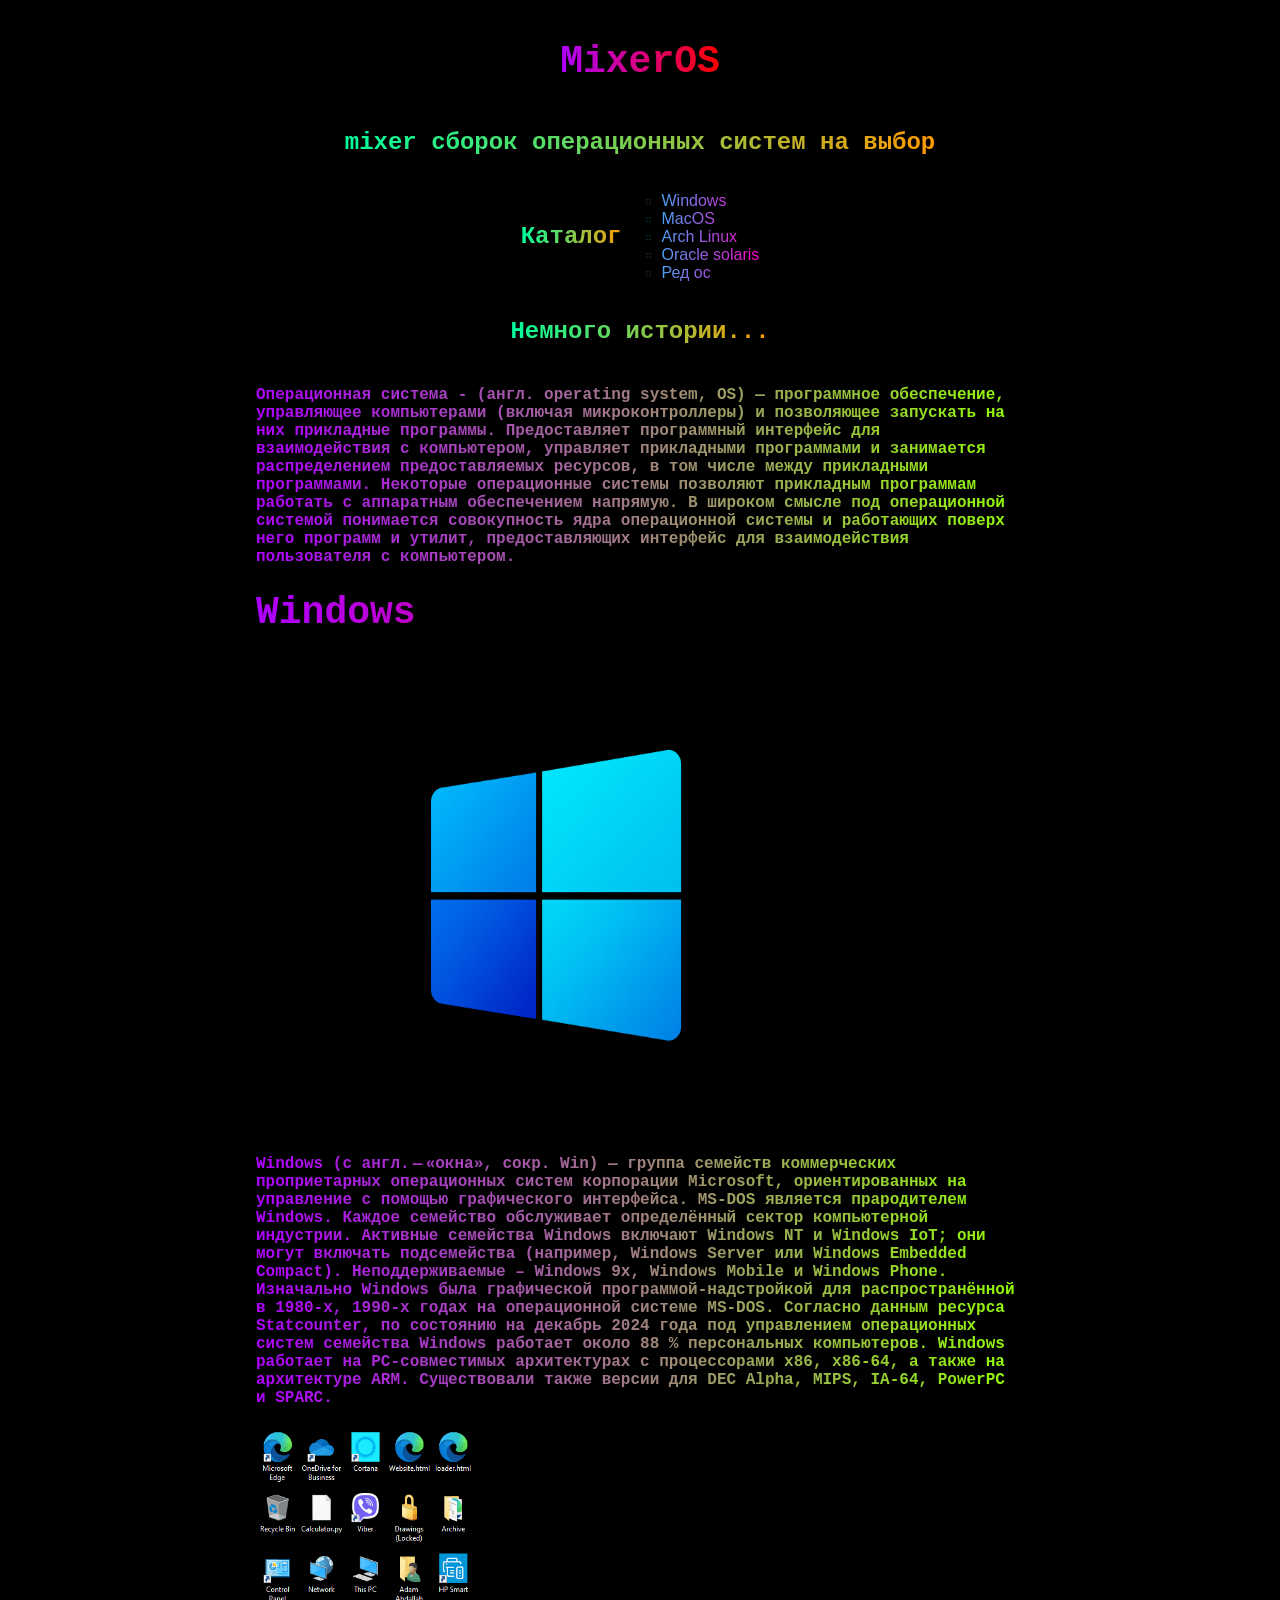
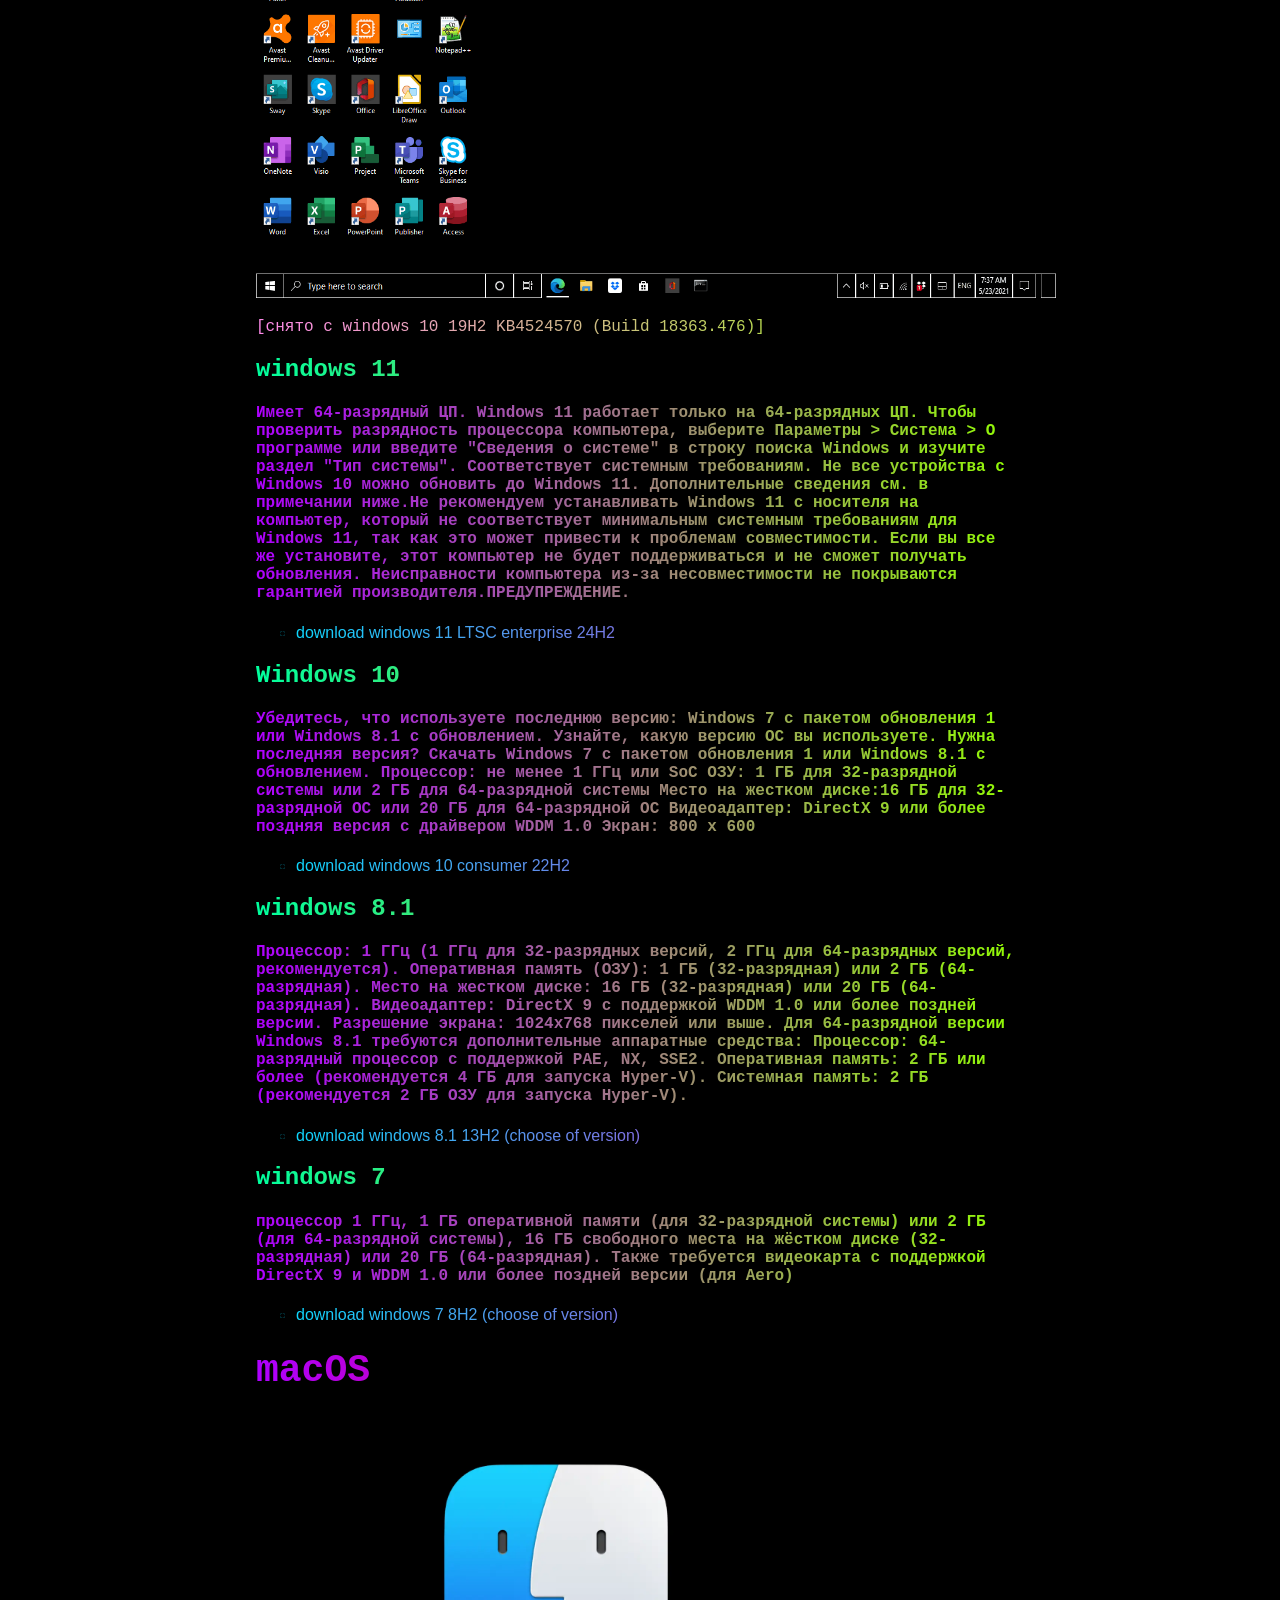
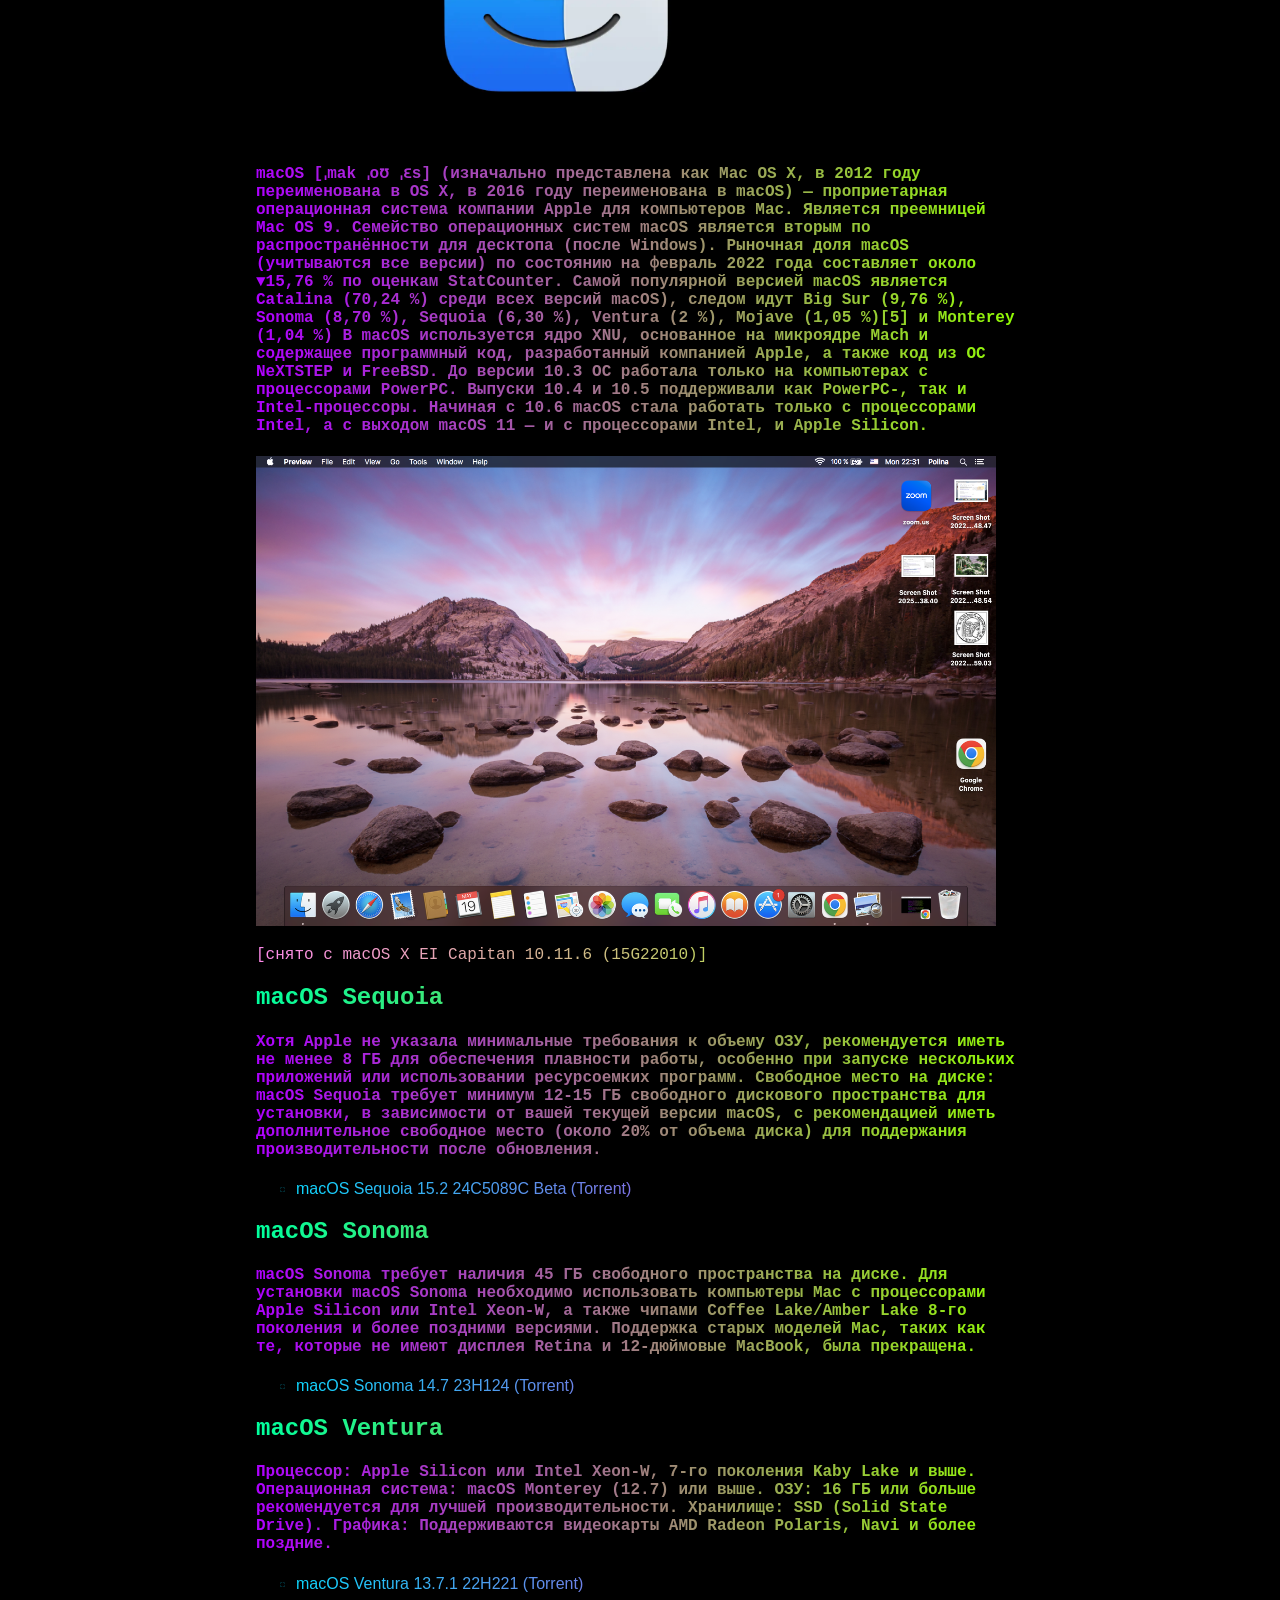
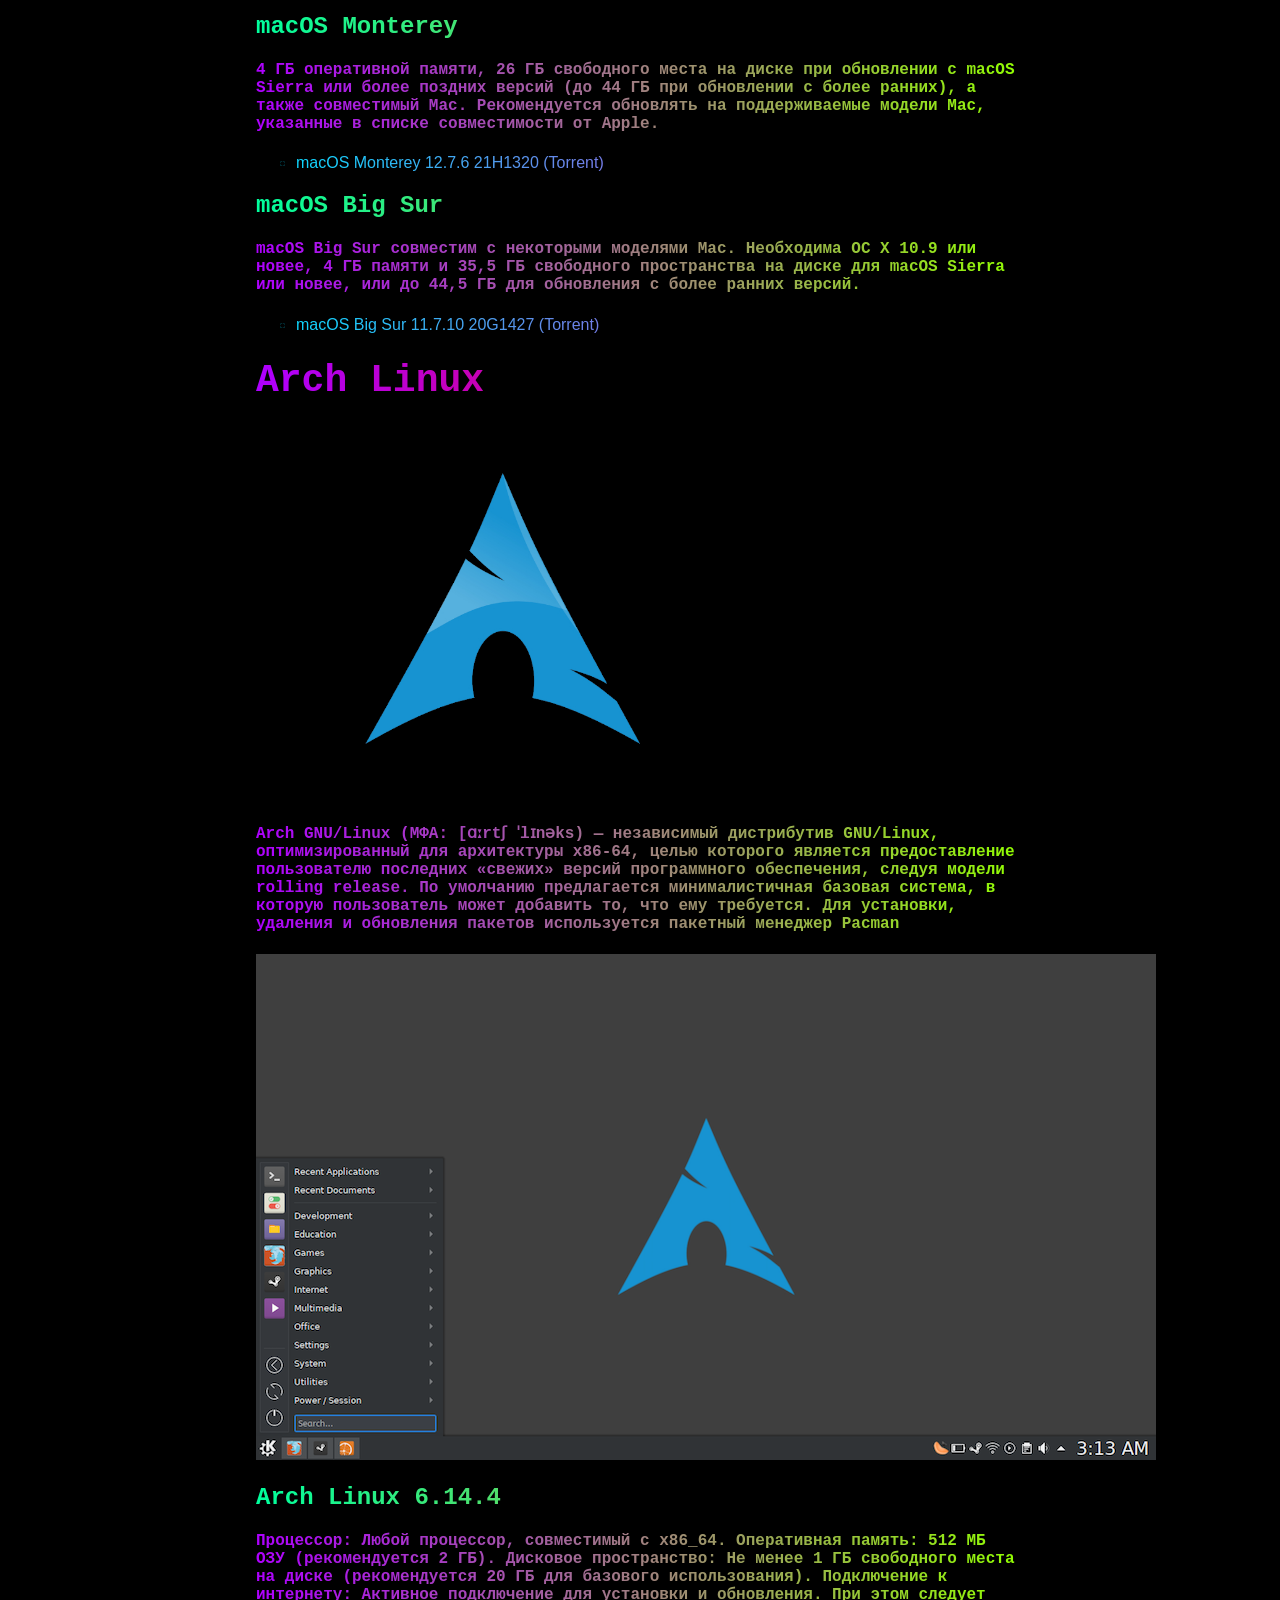
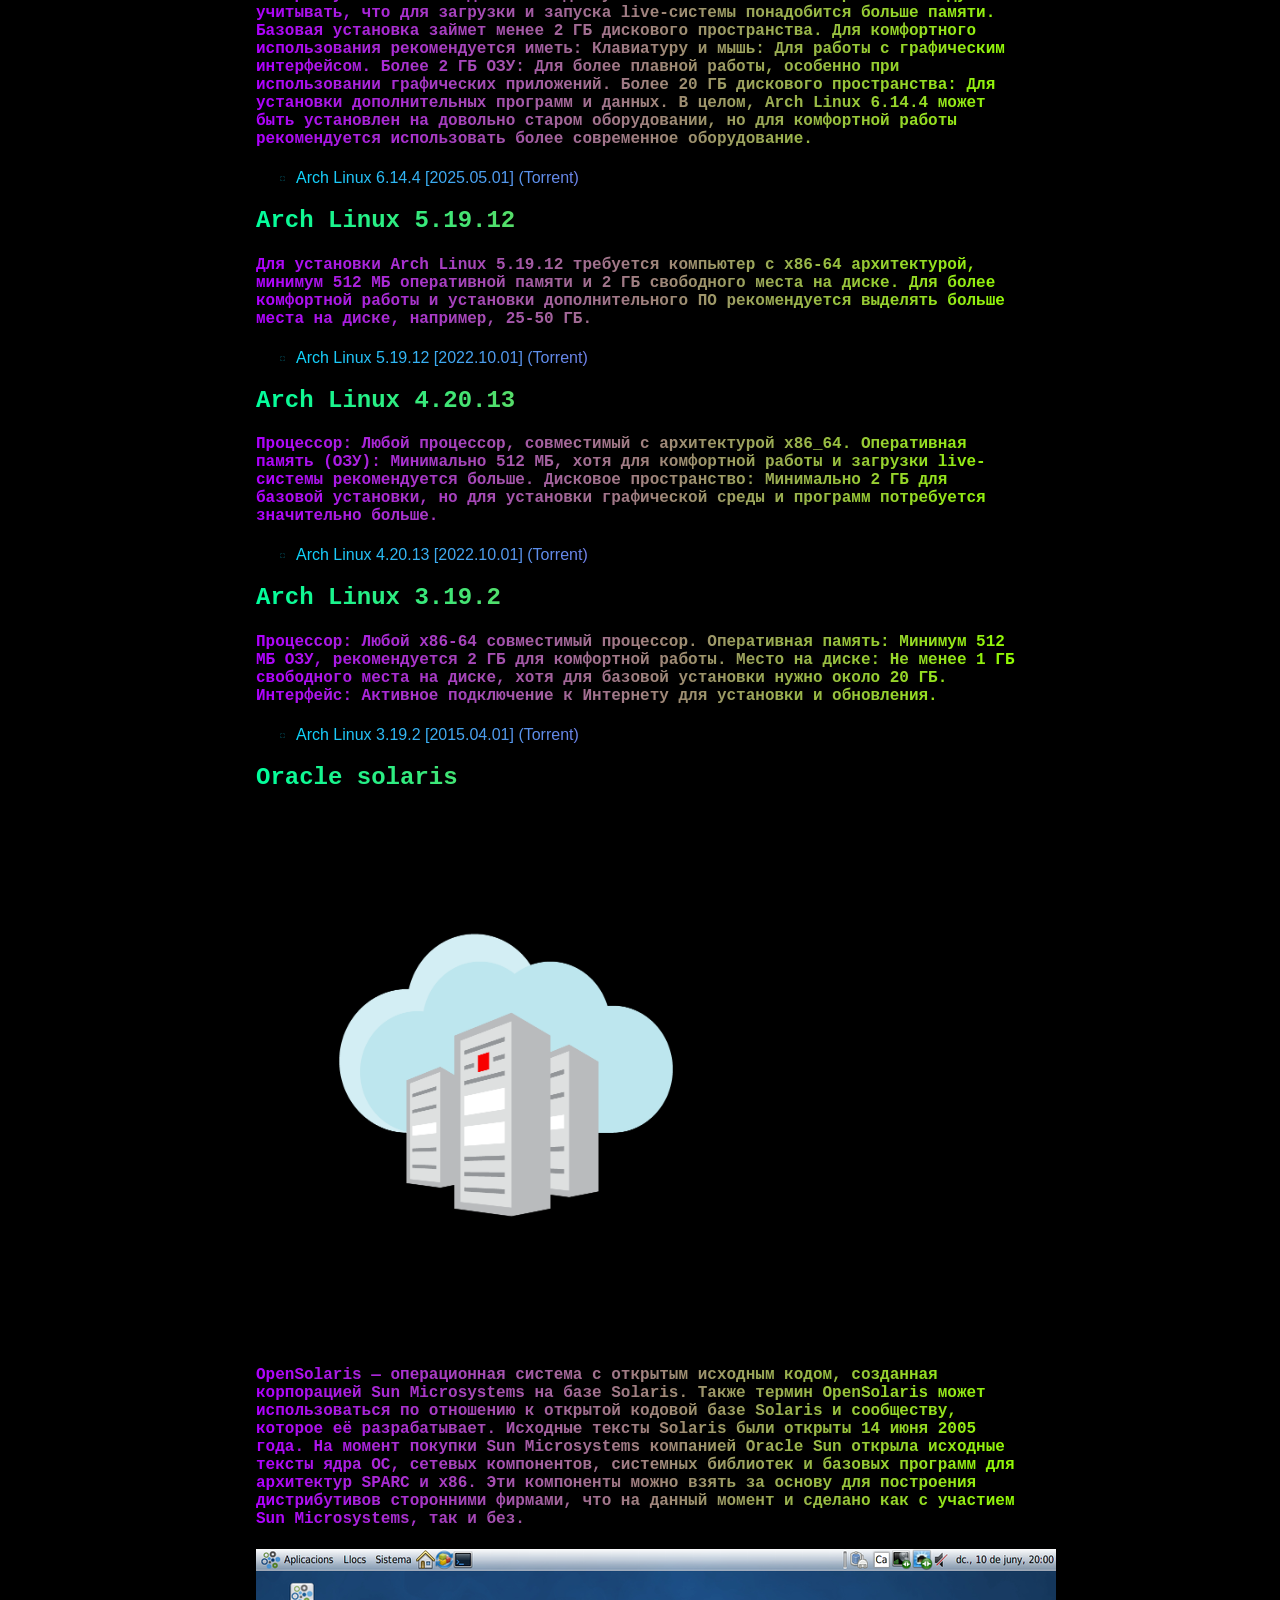
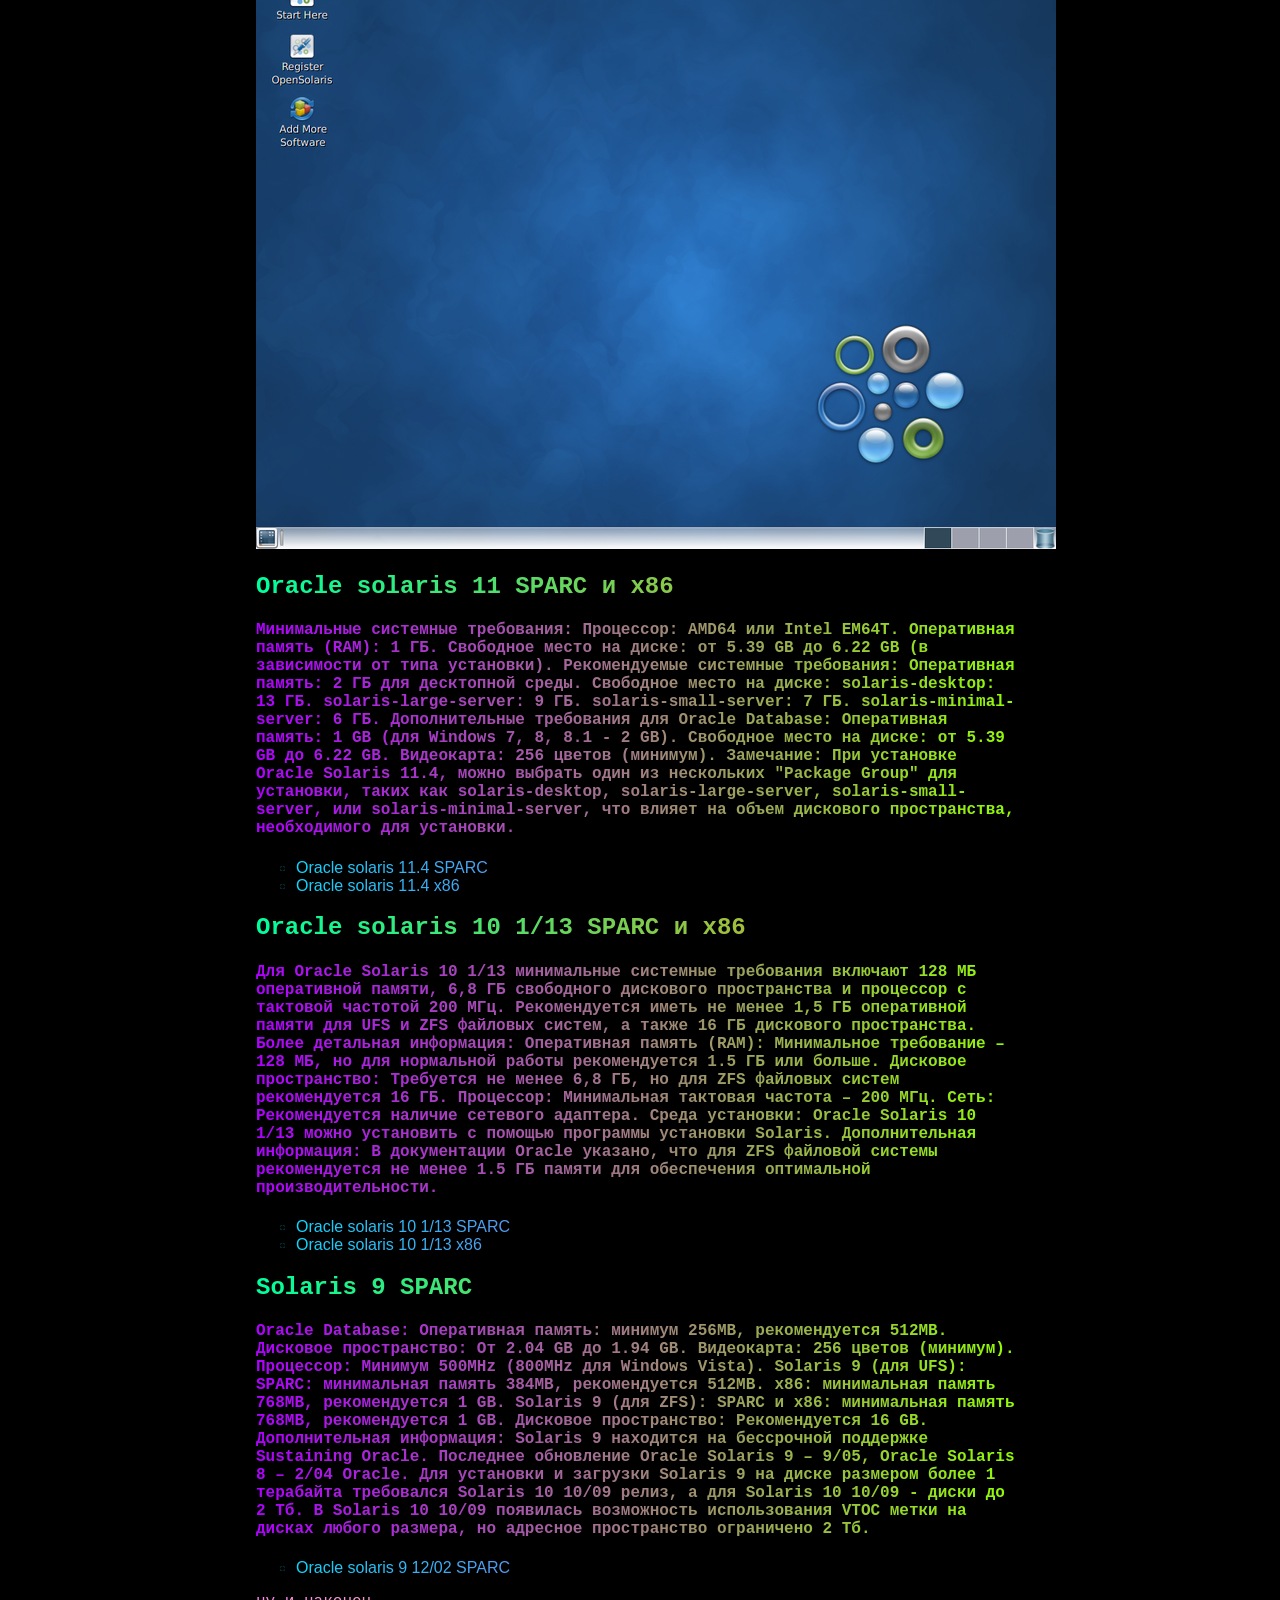
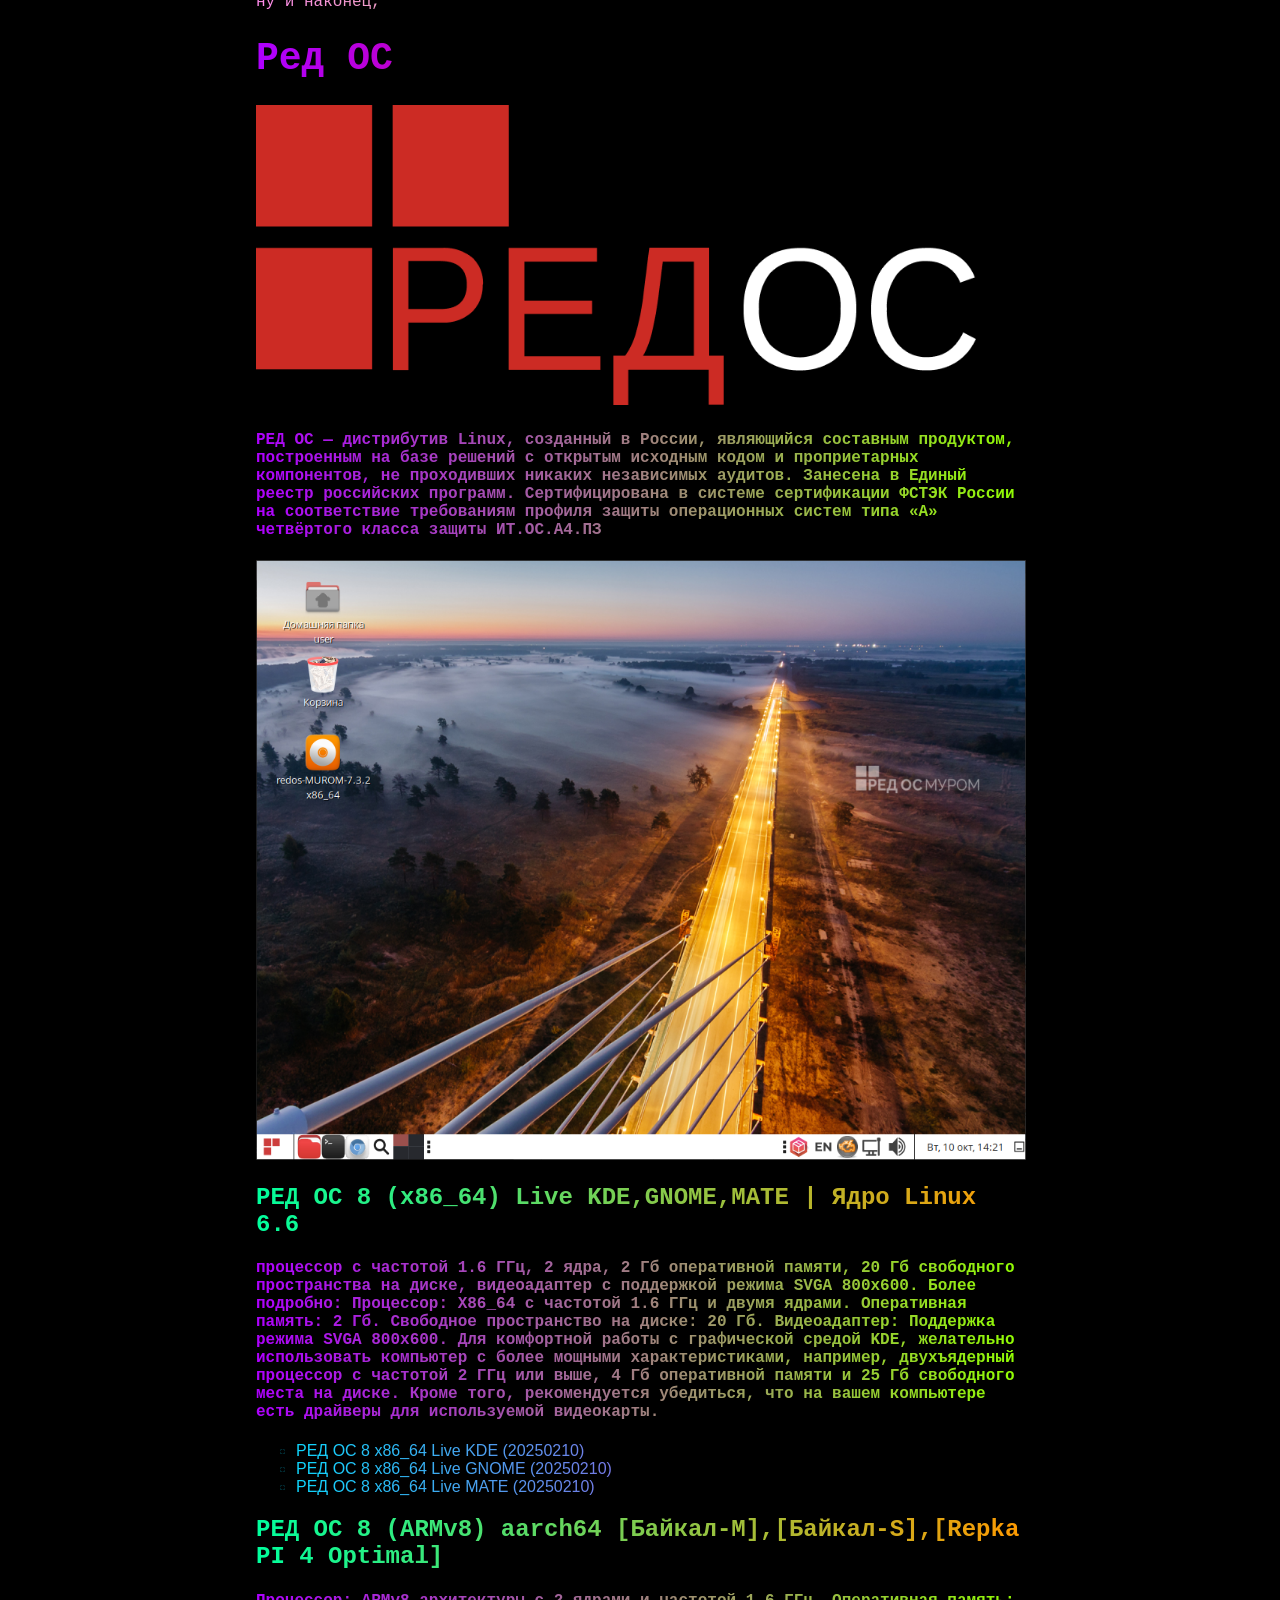
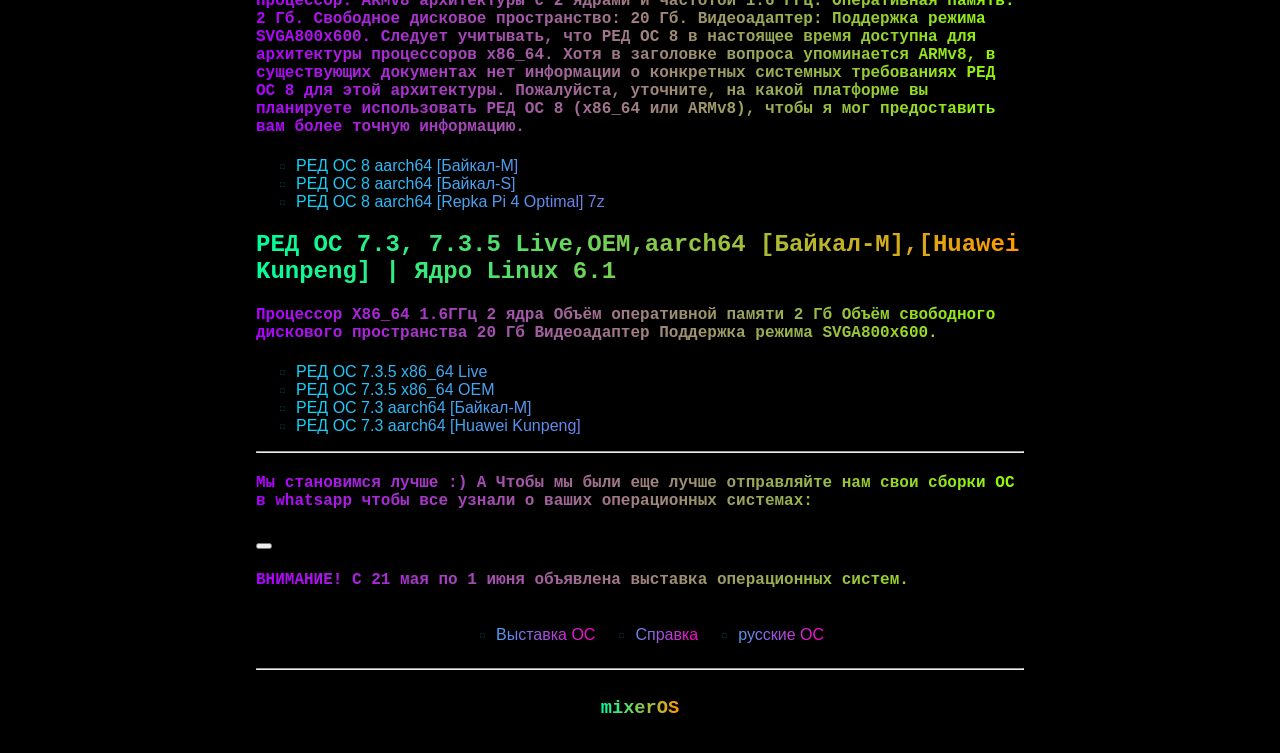
<file: index.html>
<!DOCTYPE html>
<html lang="en">
<head>
	<meta charset="UTF-8">
	<meta name="viewport" content="width=device-width, initial-scale=1.0">
	<title>mixer сборок операционных систем на выбор</title>
	<link rel="stylesheet" href="style.css">
</head>

<body>
	<header>
    	<h1>MixerOS</h1>
	</header>
	<container>
		<h2>mixer сборок операционных систем на выбор</h2>
	</container>
	<main>
		<h2>Каталог</h2>
		<ul>
			<li>Windows</li>
			<li>MacOS</li>
			<li>Arch Linux</li>
			<li>Oracle solaris</li>
			<li>Ред ос</li>
		</ul>
	</main>
	<container>
		<h2>Немного истории...</h2>		
	</container>
	<h4>Операционная система - (англ. operating system, OS) — программное обеспечение, управляющее компьютерами (включая микроконтроллеры) и позволяющее запускать на них прикладные программы. Предоставляет программный интерфейс для взаимодействия с компьютером, управляет прикладными программами и занимается распределением предоставляемых ресурсов, в том числе между прикладными программами. Некоторые операционные системы позволяют прикладным программам работать с аппаратным обеспечением напрямую. В широком смысле под операционной системой понимается совокупность ядра операционной системы и работающих поверх него программ и утилит, предоставляющих интерфейс для взаимодействия пользователя с компьютером.</h4>
	<contain>
		<h1>Windows</h1>
		<img src="microsoft-windows-10x-logo.jpg" width="600" height="470"><a href="mixerOS.html"></a>
		<h4>Windows (с англ. — «окна», сокр. Win) — группа семейств коммерческих проприетарных операционных систем корпорации Microsoft, ориентированных на управление с помощью графического интерфейса. MS-DOS является прародителем Windows. Каждое семейство обслуживает определённый сектор компьютерной индустрии. Активные семейства Windows включают Windows NT и Windows IoT; они могут включать подсемейства (например, Windows Server или Windows Embedded Compact). Неподдерживаемые – Windows 9x, Windows Mobile и Windows Phone. Изначально Windows была графической программой-надстройкой для распространённой в 1980-х, 1990-х годах на операционной системе MS-DOS. Согласно данным ресурса Statcounter, по состоянию на декабрь 2024 года под управлением операционных систем семейства Windows работает около 88 % персональных компьютеров. Windows работает на PC-совместимых архитектурах с процессорами x86, x86-64, а также на архитектуре ARM. Существовали также версии для DEC Alpha, MIPS, IA-64, PowerPC и SPARC.</h4>
		<img src="cd3e6b18-a78f-4390-bf58-f8e52eedc5ae.png" width="800" height="470">
		<p>[снято с windows 10 19H2 KB4524570 (Build 18363.476)]</p>
		<h2>windows 11</h2>
		<h4>Имеет 64-разрядный ЦП. Windows 11 работает только на 64-разрядных ЦП. Чтобы проверить разрядность процессора компьютера, выберите Параметры > Система > О программе или введите "Сведения о системе" в строку поиска Windows и изучите раздел "Тип системы". 
		Соответствует системным требованиям.
		Не все устройства с Windows 10 можно обновить до Windows 11. Дополнительные сведения см. в примечании ниже.Не рекомендуем устанавливать Windows 11 с носителя на компьютер, который не соответствует минимальным системным требованиям для Windows 11, так как это может привести к проблемам совместимости. Если вы все же установите, этот компьютер не будет поддерживаться и не сможет получать обновления. Неисправности компьютера из-за несовместимости не покрываются гарантией производителя.ПРЕДУПРЕЖДЕНИЕ.</h4>
		<ul>
			<li><a href="https://archive.org/download/ru-ru_windows_11_enterprise_ltsc_2024_x64_dvd_f9af5773/ru-ru_windows_11_enterprise_ltsc_2024_x64_dvd_f9af5773.iso" id="btn1">download windows 11 LTSC enterprise 24H2</a></li>
		</ul>
	</contain>
	
	<contain>
		<h2>Windows 10</h2>
		<h4>Убедитесь, что используете последнюю версию: Windows 7 с пакетом обновления 1 или Windows 8.1 с обновлением.

Узнайте, какую версию ОС вы используете.

Нужна последняя версия? Скачать Windows 7 с пакетом обновления 1 или Windows 8.1 с обновлением.

Процессор: не менее 1 ГГц или SoC

ОЗУ: 1 ГБ для 32-разрядной системы или 2 ГБ для 64-разрядной системы

Место на жестком диске:16 ГБ для 32-разрядной ОС или 20 ГБ для 64-разрядной ОС

Видеоадаптер: DirectX 9 или более поздняя версия с драйвером WDDM 1.0

Экран: 800 x 600</h4>
		<ul>
			<li><a href="https://archive.org/download/en-us_windows_10_consumer_editions_version_22h2_updated_feb_2023_x64_dvd_c29e4bb3/en-us_windows_10_consumer_editions_version_22h2_updated_feb_2023_x64_dvd_c29e4bb3.iso" id="btn1">download windows 10 consumer 22H2</a></li>
		</ul>
		<h2>windows 8.1</h2>
		<h4>Процессор: 1 ГГц (1 ГГц для 32-разрядных версий, 2 ГГц для 64-разрядных версий, рекомендуется). 
Оперативная память (ОЗУ): 1 ГБ (32-разрядная) или 2 ГБ (64-разрядная). 
Место на жестком диске: 16 ГБ (32-разрядная) или 20 ГБ (64-разрядная). 
Видеоадаптер: DirectX 9 с поддержкой WDDM 1.0 или более поздней версии. 
Разрешение экрана: 1024x768 пикселей или выше. 
Для 64-разрядной версии Windows 8.1 требуются дополнительные аппаратные средства: 
Процессор:
64-разрядный процессор с поддержкой PAE, NX, SSE2.
Оперативная память:
2 ГБ или более (рекомендуется 4 ГБ для запуска Hyper-V).
Системная память:
2 ГБ (рекомендуется 2 ГБ ОЗУ для запуска Hyper-V).
		</h4>
		<ul>
			<li><a href="Win8.1_English_US_x64.iso download" id="btn1">download windows 8.1 13H2 (choose of version)</a></li>
		</ul>
		<h2>windows 7</h2>
		<h4>
			процессор 1 ГГц, 1 ГБ оперативной памяти (для 32-разрядной системы) или 2 ГБ (для 64-разрядной системы), 16 ГБ свободного места на жёстком диске (32-разрядная) или 20 ГБ (64-разрядная). Также требуется видеокарта с поддержкой DirectX 9 и WDDM 1.0 или более поздней версии (для Aero)
		</h4>
		<ul>
			<li><a href="https://archive.org/download/windows-7-x64-2/Windows%207%20%28x64%29.iso" id="btn1">download windows 7 8H2 (choose of version)</a></li>
		</ul>
	</contain>
	<contain>
		<h1>macOS</h1>
		<img src="finder-icon-mac.png" width="600" height="320"><a href="mixerOS.html"></a>
		<h4>macOS [ˌmak ˌoʊ ˌɛs] (изначально представлена как Mac OS X, в 2012 году переименована в OS X, в 2016 году переименована в macOS) — проприетарная операционная система компании Apple для компьютеров Mac. Является преемницей Mac OS 9.

Семейство операционных систем macOS является вторым по распространённости для десктопа (после Windows). Рыночная доля macOS (учитываются все версии) по состоянию на февраль 2022 года составляет около ▼15,76 % по оценкам StatCounter. Самой популярной версией macOS является Catalina (70,24 %) среди всех версий macOS), следом идут Big Sur (9,76 %), Sonoma (8,70 %), Sequoia (6,30 %), Ventura (2 %), Mojave (1,05 %)[5] и Monterey (1,04 %)

В macOS используется ядро XNU, основанное на микроядре Mach и содержащее программный код, разработанный компанией Apple, а также код из ОС NeXTSTEP и FreeBSD. До версии 10.3 ОС работала только на компьютерах с процессорами PowerPC. Выпуски 10.4 и 10.5 поддерживали как PowerPC-, так и Intel-процессоры. Начиная с 10.6 macOS стала работать только с процессорами Intel, а с выходом macOS 11 — и с процессорами Intel, и Apple Silicon.
		</h4>
		<img src="Screen Shot 2025-05-19 at 22.31.12.png" width="740" height="470"><a href="mixerOS.html"></a>
		<p>[снято с macOS X EI Capitan 10.11.6 (15G22010)]</p>
		<h2>macOS Sequoia</h2>
		<h4>
			Хотя Apple не указала минимальные требования к объему ОЗУ, рекомендуется иметь не менее 8 ГБ для обеспечения плавности работы, особенно при запуске нескольких приложений или использовании ресурсоемких программ. 
Свободное место на диске:
macOS Sequoia требует минимум 12-15 ГБ свободного дискового пространства для установки, в зависимости от вашей текущей версии macOS, с рекомендацией иметь дополнительное свободное место (около 20% от объема диска) для поддержания производительности после обновления. 
		</h4>
		<ul>
			<li><a href="https://data.pyenb.network/macOS/isos/torrents/macOS%20Sequoia%2015.2_24C5089C_Beta.iso.torrent" id="btn1">macOS Sequoia 15.2 24C5089C Beta (Torrent)</a></li>
		</ul>
		<h2>macOS Sonoma</h2>
		<h4>
			macOS Sonoma требует наличия 45 ГБ свободного пространства на диске. Для установки macOS Sonoma необходимо использовать компьютеры Mac с процессорами Apple Silicon или Intel Xeon-W, а также чипами Coffee Lake/Amber Lake 8-го поколения и более поздними версиями. Поддержка старых моделей Mac, таких как те, которые не имеют дисплея Retina и 12-дюймовые MacBook, была прекращена. 
		</h4>
		<ul>
			<li><a href="https://data.pyenb.network/macOS/isos/torrents/macOS%20Sonoma%2014.7_23H124.iso.torrent" id="btn1">macOS Sonoma 14.7 23H124 (Torrent)</a></li>
		</ul>
		<h2>macOS Ventura</h2>
		<h4>Процессор: Apple Silicon или Intel Xeon-W, 7-го поколения Kaby Lake и выше.
Операционная система: macOS Monterey (12.7) или выше.
ОЗУ: 16 ГБ или больше рекомендуется для лучшей производительности.
Хранилище: SSD (Solid State Drive).
Графика: Поддерживаются видеокарты AMD Radeon Polaris, Navi и более поздние. 
		</h4>
		<ul>
			<li><a href="https://data.pyenb.network/macOS/isos/torrents/macOS%20Ventura%2013.7.1_22H221.iso.torrent" id="btn1"></a>macOS Ventura 13.7.1 22H221 (Torrent)</li>
		</ul>
		<h2>macOS Monterey</h2>
		<h4> 
			4 ГБ оперативной памяти, 26 ГБ свободного места на диске при обновлении с macOS Sierra или более поздних версий (до 44 ГБ при обновлении с более ранних), а также совместимый Mac. Рекомендуется обновлять на поддерживаемые модели Mac, указанные в списке совместимости от Apple.
		</h4>
		<ul>
			<li><a href="https://data.pyenb.network/macOS/isos/torrents/macOS%20Monterey%2012.7.6_21H1320.iso.torrent" id="btn1">macOS Monterey 12.7.6 21H1320 (Torrent)</a></li>
		</ul>
		<h2>macOS Big Sur</h2>
		<h4>
			macOS Big Sur совместим с некоторыми моделями Mac. Необходима ОС X 10.9 или новее, 4 ГБ памяти и 35,5 ГБ свободного пространства на диске для macOS Sierra или новее, или до 44,5 ГБ для обновления с более ранних версий.
		</h4>
		<ul>
			<li><a href="https://data.pyenb.network/macOS/isos/torrents/macOS%20Big%20Sur%2011.7.10_20G1427.iso.torrent" id="btn1">macOS Big Sur 11.7.10 20G1427 (Torrent)</a></li>
		</ul>
	</contain>
	<contain>
		<h1>Arch Linux</h1>
		<img src="archlinux.jpg" width="500" height="370"><a href="mixerOS.html"></a>
		<h4>
			Arch GNU/Linux (МФА: [ɑːrtʃ ˈlɪnəks) — независимый дистрибутив GNU/Linux, оптимизированный для архитектуры x86-64, целью которого является предоставление пользователю последних «свежих» версий программного обеспечения, следуя модели rolling release. По умолчанию предлагается минималистичная базовая система, в которую пользователь может добавить то, что ему требуется. Для установки, удаления и обновления пакетов используется пакетный менеджер Pacman
		</h4>
		<img src="arch-linux.png" width="" height=""><a href="mixerOS.html"></a>
		<h2>Arch Linux 6.14.4</h2>
		<h4>Процессор: Любой процессор, совместимый с x86_64.
Оперативная память: 512 МБ ОЗУ (рекомендуется 2 ГБ).
Дисковое пространство: Не менее 1 ГБ свободного места на диске (рекомендуется 20 ГБ для базового использования).
Подключение к интернету: Активное подключение для установки и обновления.
При этом следует учитывать, что для загрузки и запуска live-системы понадобится больше памяти. Базовая установка займет менее 2 ГБ дискового пространства. 
Для комфортного использования рекомендуется иметь:
Клавиатуру и мышь: Для работы с графическим интерфейсом. 
Более 2 ГБ ОЗУ: Для более плавной работы, особенно при использовании графических приложений. 
Более 20 ГБ дискового пространства: Для установки дополнительных программ и данных. 
В целом, Arch Linux 6.14.4 может быть установлен на довольно старом оборудовании, но для комфортной работы рекомендуется использовать более современное оборудование. 
		</h4>
		<ul>
			<li><a href="https://archlinux.org/releng/releases/2025.05.01/torrent/" id="btn1">Arch Linux 6.14.4 [2025.05.01] (Torrent)</a></li>
		</ul>
		<h2>Arch Linux 5.19.12</h2>
		<h4> 
			Для установки Arch Linux 5.19.12 требуется компьютер с x86-64 архитектурой, минимум 512 МБ оперативной памяти и 2 ГБ свободного места на диске. Для более комфортной работы и установки дополнительного ПО рекомендуется выделять больше места на диске, например, 25-50 ГБ.
		</h4>
		<ul>
			<li><a href="https://archlinux.org/releng/releases/2022.10.01/torrent/q" id="btn1"></a>Arch Linux 5.19.12 [2022.10.01] (Torrent)</li>
		</ul>
		<h2>Arch Linux 4.20.13</h2>
		<h4>Процессор:
Любой процессор, совместимый с архитектурой x86_64. 
Оперативная память (ОЗУ):
Минимально 512 МБ, хотя для комфортной работы и загрузки live-системы рекомендуется больше. 
Дисковое пространство:
Минимально 2 ГБ для базовой установки, но для установки графической среды и программ потребуется значительно больше. 
		</h4>
		<ul>
			<li><a href="https://archlinux.org/releng/releases/2019.03.01/torrent/" id="btn1"></a>Arch Linux 4.20.13 [2022.10.01] (Torrent)</li>
		</ul>
		<h2>Arch Linux 3.19.2</h2>
		<h4>Процессор:
Любой x86-64 совместимый процессор.
Оперативная память:
Минимум 512 МБ ОЗУ, рекомендуется 2 ГБ для комфортной работы.
Место на диске:
Не менее 1 ГБ свободного места на диске, хотя для базовой установки нужно около 20 ГБ.
Интерфейс:
Активное подключение к Интернету для установки и обновления.
		</h4>
		<ul>
			<li><a href="https://archlinux.org/releng/releases/2015.04.01/torrent/" id="btn1">Arch Linux 3.19.2 [2015.04.01] (Torrent)</a></li>
		</ul>
	</contain>
	<contain>
		<h2>Oracle solaris</h2>
		<img src="solariscloud-5026002.png" width="500" height="530"><a href="mixerOS.html"></a>
		<h4>OpenSolaris — операционная система с открытым исходным кодом, созданная корпорацией Sun Microsystems на базе Solaris. Также термин OpenSolaris может использоваться по отношению к открытой кодовой базе Solaris и сообществу, которое её разрабатывает.
Исходные тексты Solaris были открыты 14 июня 2005 года. На момент покупки Sun Microsystems компанией Oracle Sun открыла исходные тексты ядра ОС, сетевых компонентов, системных библиотек и базовых программ для архитектур SPARC и x86. Эти компоненты можно взять за основу для построения дистрибутивов сторонними фирмами, что на данный момент и сделано как с участием Sun Microsystems, так и без.
		</h4>
		<img src="800px-Osol.0906.GNOME.cat.png"><a href="mixerOS.html"></a>
		<h2>Oracle solaris 11 SPARC и x86</h2>
		<h4>Минимальные системные требования:
Процессор: AMD64 или Intel EM64T.
Оперативная память (RAM): 1 ГБ.
Свободное место на диске: от 5.39 GB до 6.22 GB (в зависимости от типа установки). 
Рекомендуемые системные требования:
Оперативная память: 2 ГБ для десктопной среды. 
Свободное место на диске:
solaris-desktop: 13 ГБ. 
solaris-large-server: 9 ГБ. 
solaris-small-server: 7 ГБ. 
solaris-minimal-server: 6 ГБ. 
Дополнительные требования для Oracle Database:
Оперативная память: 1 GB (для Windows 7, 8, 8.1 - 2 GB).
Свободное место на диске: от 5.39 GB до 6.22 GB.
Видеокарта: 256 цветов (минимум). 
Замечание: При установке Oracle Solaris 11.4, можно выбрать один из нескольких "Package Group" для установки, таких как solaris-desktop, solaris-large-server, solaris-small-server, или solaris-minimal-server, что влияет на объем дискового пространства, необходимого для установки. 
		</h4>
		<ul>
			<li><a href="https://archive.org/download/oracle-solaris-11.4/sol-11_4-ai-sparc.iso" id="btn1">Oracle solaris 11.4 SPARC</a></li>
			<li><a href="https://archive.org/download/oracle-solaris-11.4/sol-11_4-ai-x86.iso" id="btn1">Oracle solaris 11.4 x86</a></li>
		</ul>
		<h2>Oracle solaris 10 1/13 SPARC и x86</h2>
		<h4>Для Oracle Solaris 10 1/13 минимальные системные требования включают 128 МБ оперативной памяти, 6,8 ГБ свободного дискового пространства и процессор с тактовой частотой 200 МГц. Рекомендуется иметь не менее 1,5 ГБ оперативной памяти для UFS и ZFS файловых систем, а также 16 ГБ дискового пространства. 
Более детальная информация:
Оперативная память (RAM):
Минимальное требование – 128 МБ, но для нормальной работы рекомендуется 1.5 ГБ или больше.
Дисковое пространство:
Требуется не менее 6,8 ГБ, но для ZFS файловых систем рекомендуется 16 ГБ.
Процессор:
Минимальная тактовая частота – 200 МГц.
Сеть:
Рекомендуется наличие сетевого адаптера.
Среда установки:
Oracle Solaris 10 1/13 можно установить с помощью программы установки Solaris.
Дополнительная информация:
В документации Oracle указано, что для ZFS файловой системы рекомендуется не менее 1.5 ГБ памяти для обеспечения оптимальной производительности. 
		</h4>
		<ul>
			<li><a href="https://archive.org/download/sol-10-u11-ga/sol-10-u11-ga-sparc-dvd.iso" id="btn1">Oracle solaris 10 1/13 SPARC</a></li>
			<li><a href="https://archive.org/download/sol-10-u11-ga/sol-10-u11-ga-x86-dvd.iso" id="btn1">Oracle solaris 10 1/13 x86</a></li>
		</ul>
		<h2>Solaris 9 SPARC</h2>
		<h4>Oracle Database:
Оперативная память: минимум 256MB, рекомендуется 512MB. 
Дисковое пространство: От 2.04 GB до 1.94 GB. 
Видеокарта: 256 цветов (минимум). 
Процессор: Минимум 500MHz (800MHz для Windows Vista). 
Solaris 9 (для UFS):
SPARC: минимальная память 384MB, рекомендуется 512MB. 
x86: минимальная память 768MB, рекомендуется 1 GB. 
Solaris 9 (для ZFS):
SPARC и x86: минимальная память 768MB, рекомендуется 1 GB. 
Дисковое пространство: Рекомендуется 16 GB. 
Дополнительная информация:
Solaris 9 находится на бессрочной поддержке Sustaining Oracle. 
Последнее обновление Oracle Solaris 9 – 9/05, Oracle Solaris 8 – 2/04 Oracle. 
Для установки и загрузки Solaris 9 на диске размером более 1 терабайта требовался Solaris 10 10/09 релиз, а для Solaris 10 10/09 - диски до 2 Тб. 
В Solaris 10 10/09 появилась возможность использования VTOC метки на дисках любого размера, но адресное пространство ограничено 2 Тб. 
		</h4>
		<ul>
			<li><a href="https://archive.org/download/solaris-9-Sun-Developer-Software/Solaris9OperatingEnvironment12.02Sparc.iso" id="btn1">Oracle solaris 9 12/02 SPARC</a></li>
		</ul>
	</contain>
	<contain>
		<p>ну и наконец,</p>
		<h1>Ред ОС</h1>
		<img src="RED_OS_redwhite_web (1).png" width="720" height="300"><a href="mixerOS.html"></a>
		<h4>РЕД ОС — дистрибутив Linux, созданный в России, являющийся составным продуктом, построенным на базе решений с открытым исходным кодом и проприетарных компонентов, не проходивших никаких независимых аудитов.

Занесена в Единый реестр российских программ. Сертифицирована в системе сертификации ФСТЭК России на соответствие требованиям профиля защиты операционных систем типа «А» четвёртого класса защиты ИТ.ОС.А4.ПЗ</h4>
		<img src="mate-1.png" width="770" height="600"><a href="mixerOS.html"></a>
		<h2>РЕД ОС 8 (x86_64) Live KDE,GNOME,MATE | Ядро Linux 6.6</h2>
		<h4>процессор с частотой 1.6 ГГц, 2 ядра, 2 Гб оперативной памяти, 20 Гб свободного пространства на диске, видеоадаптер с поддержкой режима SVGA 800x600. 
Более подробно: 
Процессор: X86_64 с частотой 1.6 ГГц и двумя ядрами.
Оперативная память: 2 Гб.
Свободное пространство на диске: 20 Гб.
Видеоадаптер: Поддержка режима SVGA 800x600.
Для комфортной работы с графической средой KDE, желательно использовать компьютер с более мощными характеристиками, например, двухъядерный процессор с частотой 2 ГГц или выше, 4 Гб оперативной памяти и 25 Гб свободного места на диске. 
Кроме того, рекомендуется убедиться, что на вашем компьютере есть драйверы для используемой видеокарты. 
		</h4>
		<ul>
			<li><a href="https://files.red-soft.ru/redos/8.0/x86_64/live/Redos-KDE-Live-x86_64-8-20250210-1.iso" id="btn1">РЕД ОС 8 x86_64 Live KDE (20250210)</a></li>
			<li><a href="https://files.red-soft.ru/redos/8.0/x86_64/live/Redos-GNOME-Live-x86_64-8-20250210-1.iso" id="btn1">РЕД ОС 8 x86_64 Live GNOME (20250210)</a></li>
			<li><a href="https://files.red-soft.ru/redos/8.0/x86_64/live/Redos-MATE-Live-x86_64-8-20250210-1.iso" id="btn1">РЕД ОС 8 x86_64 Live MATE (20250210)</a></li>
		</ul>
		<h2>РЕД ОС 8 (ARMv8) aarch64 [Байкал-M],[Байкал-S],[Repka PI 4 Optimal]</h2>
		<h4>Процессор: ARMv8 архитектуры с 2 ядрами и частотой 1.6 ГГц.
Оперативная память: 2 Гб.
Свободное дисковое пространство: 20 Гб.
Видеоадаптер: Поддержка режима SVGA800x600.
Следует учитывать, что РЕД ОС 8 в настоящее время доступна для архитектуры процессоров x86_64. Хотя в заголовке вопроса упоминается ARMv8, в существующих документах нет информации о конкретных системных требованиях РЕД ОС 8 для этой архитектуры. 
Пожалуйста, уточните, на какой платформе вы планируете использовать РЕД ОС 8 (x86_64 или ARMv8), чтобы я мог предоставить вам более точную информацию.
		</h4>
		<ul>
			<li><a href="https://files.red-soft.ru/redos/8.0/aarch64/iso/redos-8-20250428.0-Everything-aarch64-DVD1_baikal-m.iso" id="btn1">РЕД ОС 8 aarch64 [Байкал-М]</a></li>
			<li><a href="https://files.red-soft.ru/redos/8.0/aarch64/iso/redos-8-20241108.0-Everything-aarch64-DVD1_baikal-s.iso" id="btn1">РЕД ОС 8 aarch64 [Байкал-S]</a></li>
			<li><a href="https://repo1.red-soft.ru/redos/8.0/aarch64/iso/RedOS-8_Repka_Pi4_Optimal.7z" id="btn1">РЕД ОС 8 aarch64 [Repka Pi 4 Optimal] 7z</a></li>
		</ul>
		<h2>РЕД ОС 7.3, 7.3.5 Live,OEM,aarch64 [Байкал-М],[Huawei Kunpeng] | Ядро Linux 6.1</h2>
		<h4>Процессор X86_64 1.6ГГц 2 ядра
Объём оперативной памяти 2 Гб
Объём свободного дискового пространства 20 Гб
Видеоадаптер Поддержка режима SVGA800х600.
		</h4>
		<ul>
			<li><a href="https://files.red-soft.ru/redos/7.3/x86_64/live/redos-MUROM-7.3.5-LIVE-20241011.0.1-x86_64.iso" id="btn1">РЕД ОС 7.3.5 x86_64 Live</a></li>
			<li><a href="https://files.red-soft.ru/redos/7.3/x86_64/oem/redos-MUROM-7.3.5-20241004.0-Everything-x86_64-DVD1-oem.iso" id="btn1">РЕД ОС 7.3.5 x86_64 OEM</a></li>
			<li><a href="https://files.red-soft.ru/redos/7.3/aarch64/iso/redos-MUROM-7.3-20211222.2-Everything-aarch64-DVD1_b.iso" id="btn1">РЕД ОС 7.3 aarch64 [Байкал-М]</a></li>
			<li><a href="https://files.red-soft.ru/redos/7.3/aarch64/iso/redos-MUROM-7.3-20211221.0-Everything-aarch64-DVD1_h.iso" id="btn1">РЕД ОС 7.3 aarch64 [Huawei Kunpeng]</a></li>
		</ul>
	</contain>
	<contain>
		<hr>
		<h4>Мы становимся лучше :) А Чтобы мы были еще лучше отправляйте нам свои сборки ОС в whatsapp чтобы все узнали о ваших операционных системах:</h4>
		<button></button>
		<h4>ВНИМАНИЕ! С 21 мая по 1 июня объявлена выставка операционных систем.</h4>
		<container>
			<ul>
				<li><a href="mimer.html" id="btn1">Выставка ОС</a></li>
			</ul>
			<ul>
				<li><a href="spravka.html" id="btn1">Справка</a></li>
			</ul>
			<ul>
				<li><a href="rusOS.html" id="btn1">русские ОС</a></li>
			</ul>
		</container>
		<hr>
		<container>
			<h3>mixerOS</h3>
		</container>
	</contain>

</body>

</html>
</file>
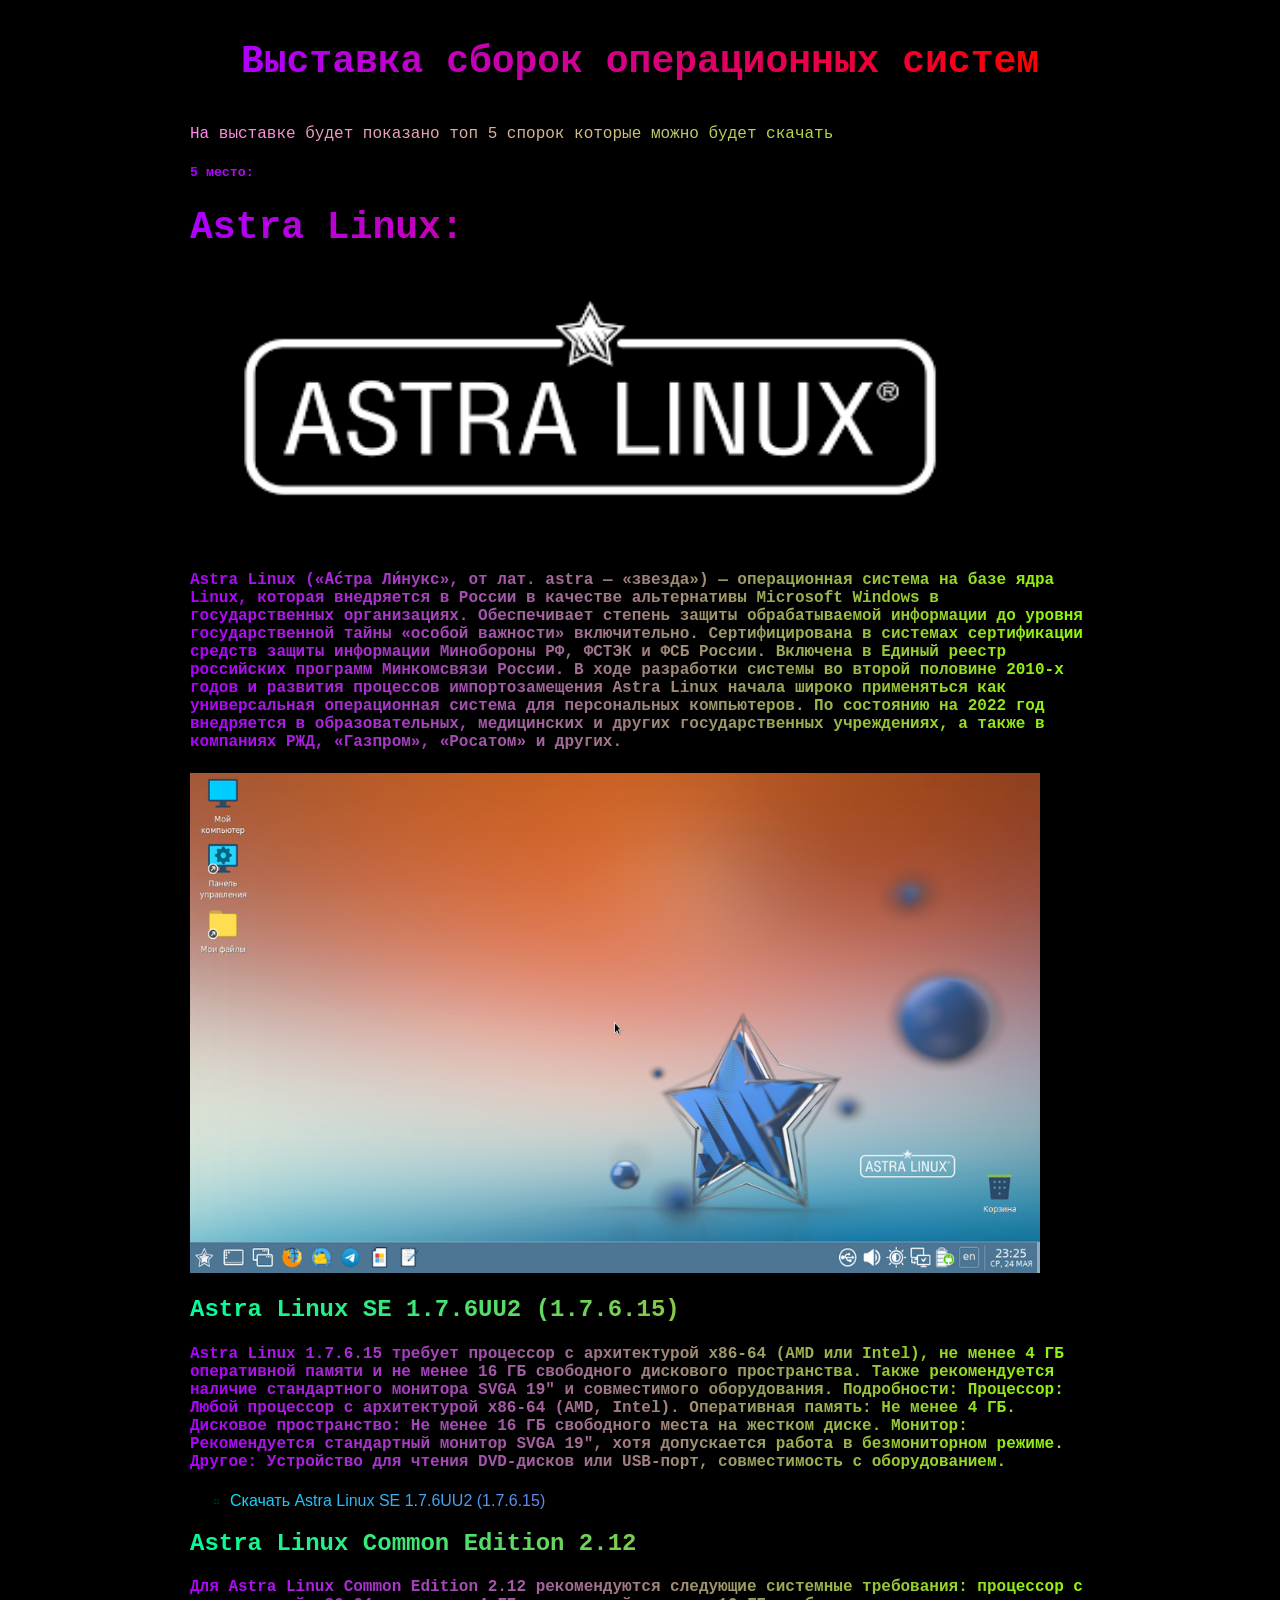
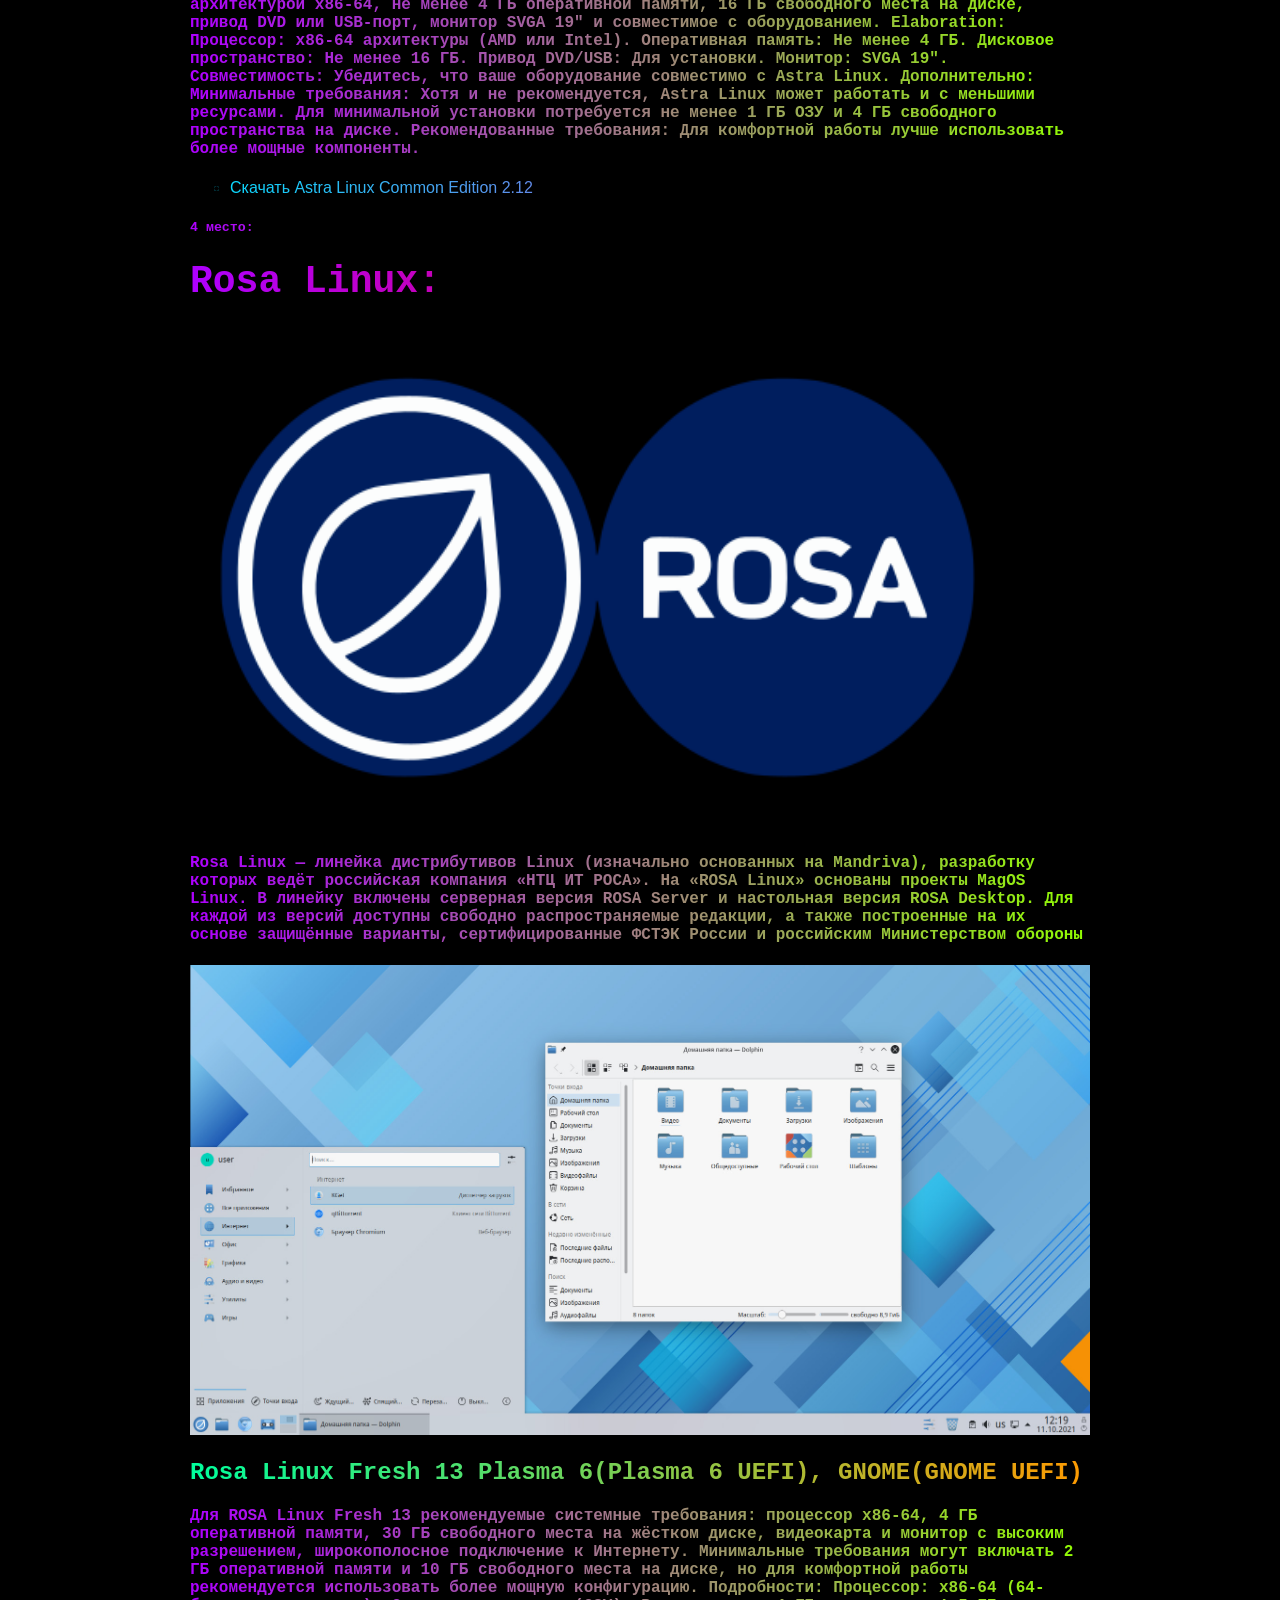
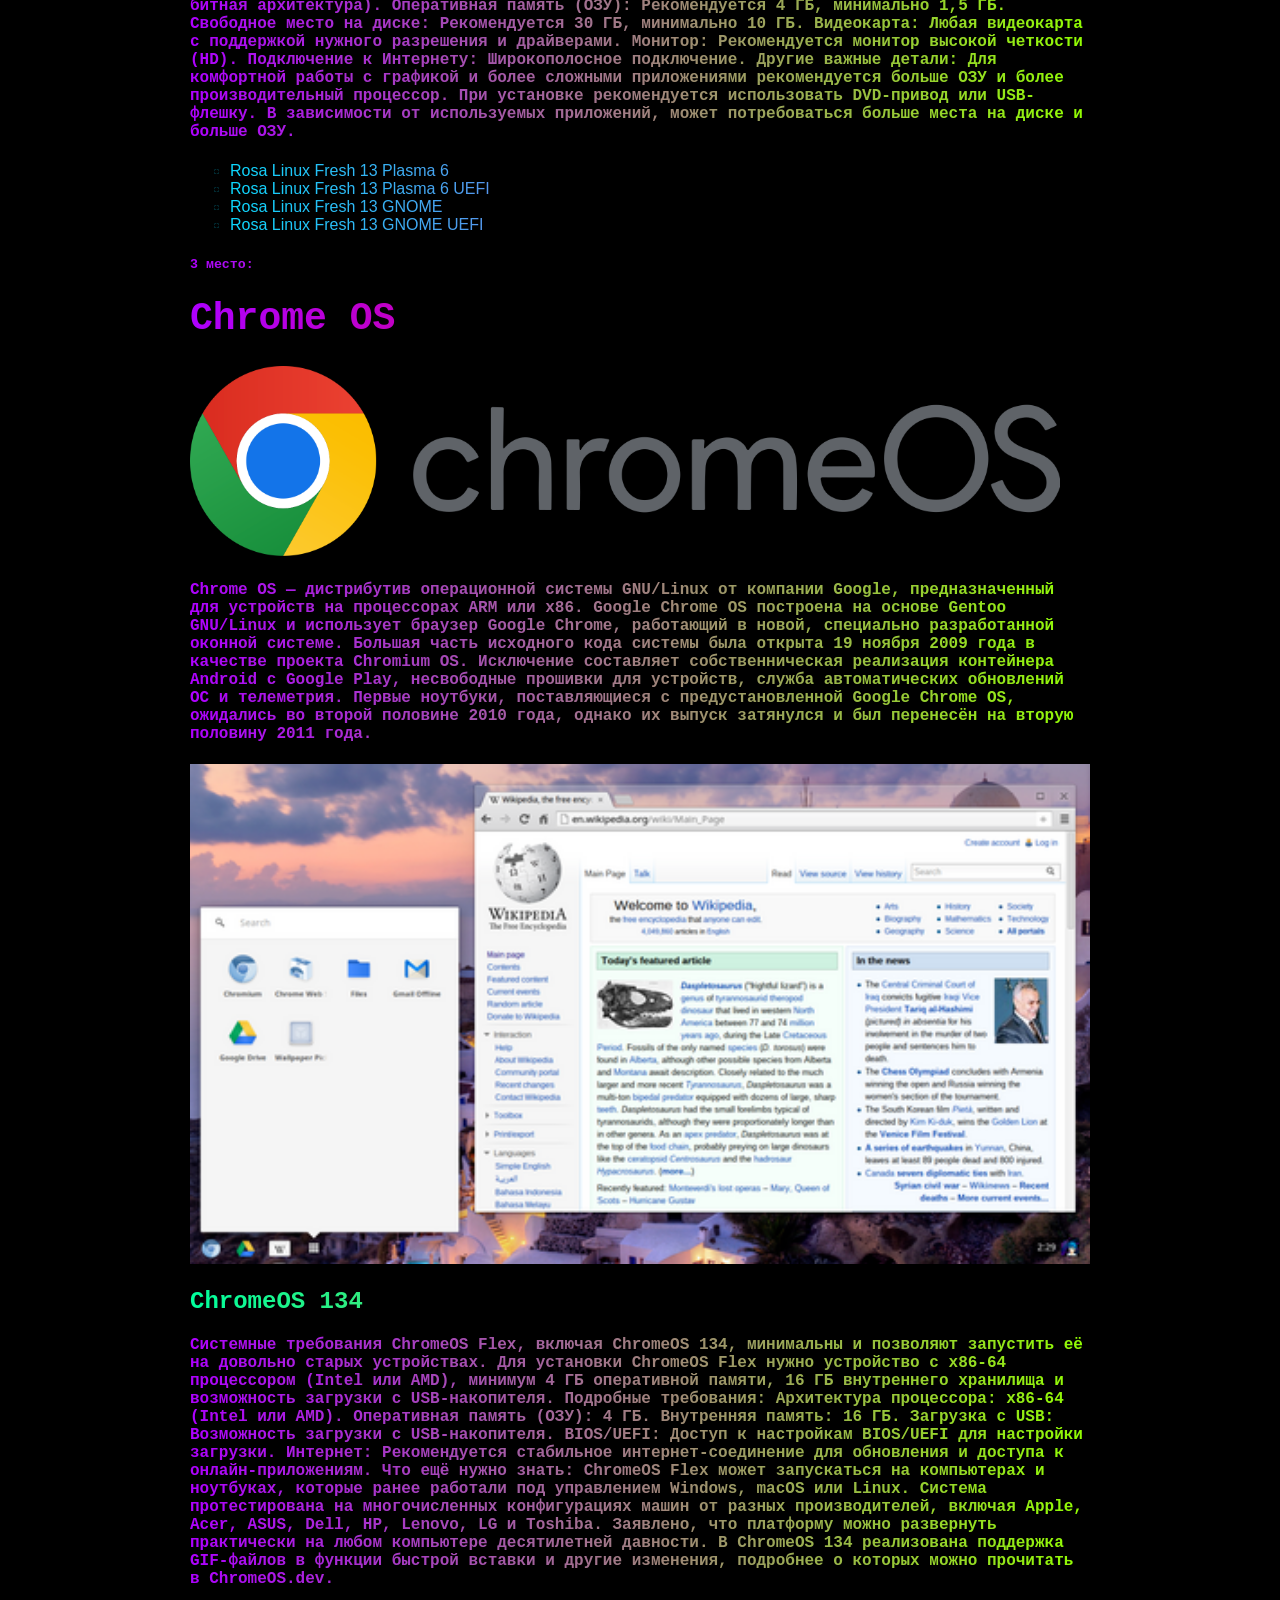
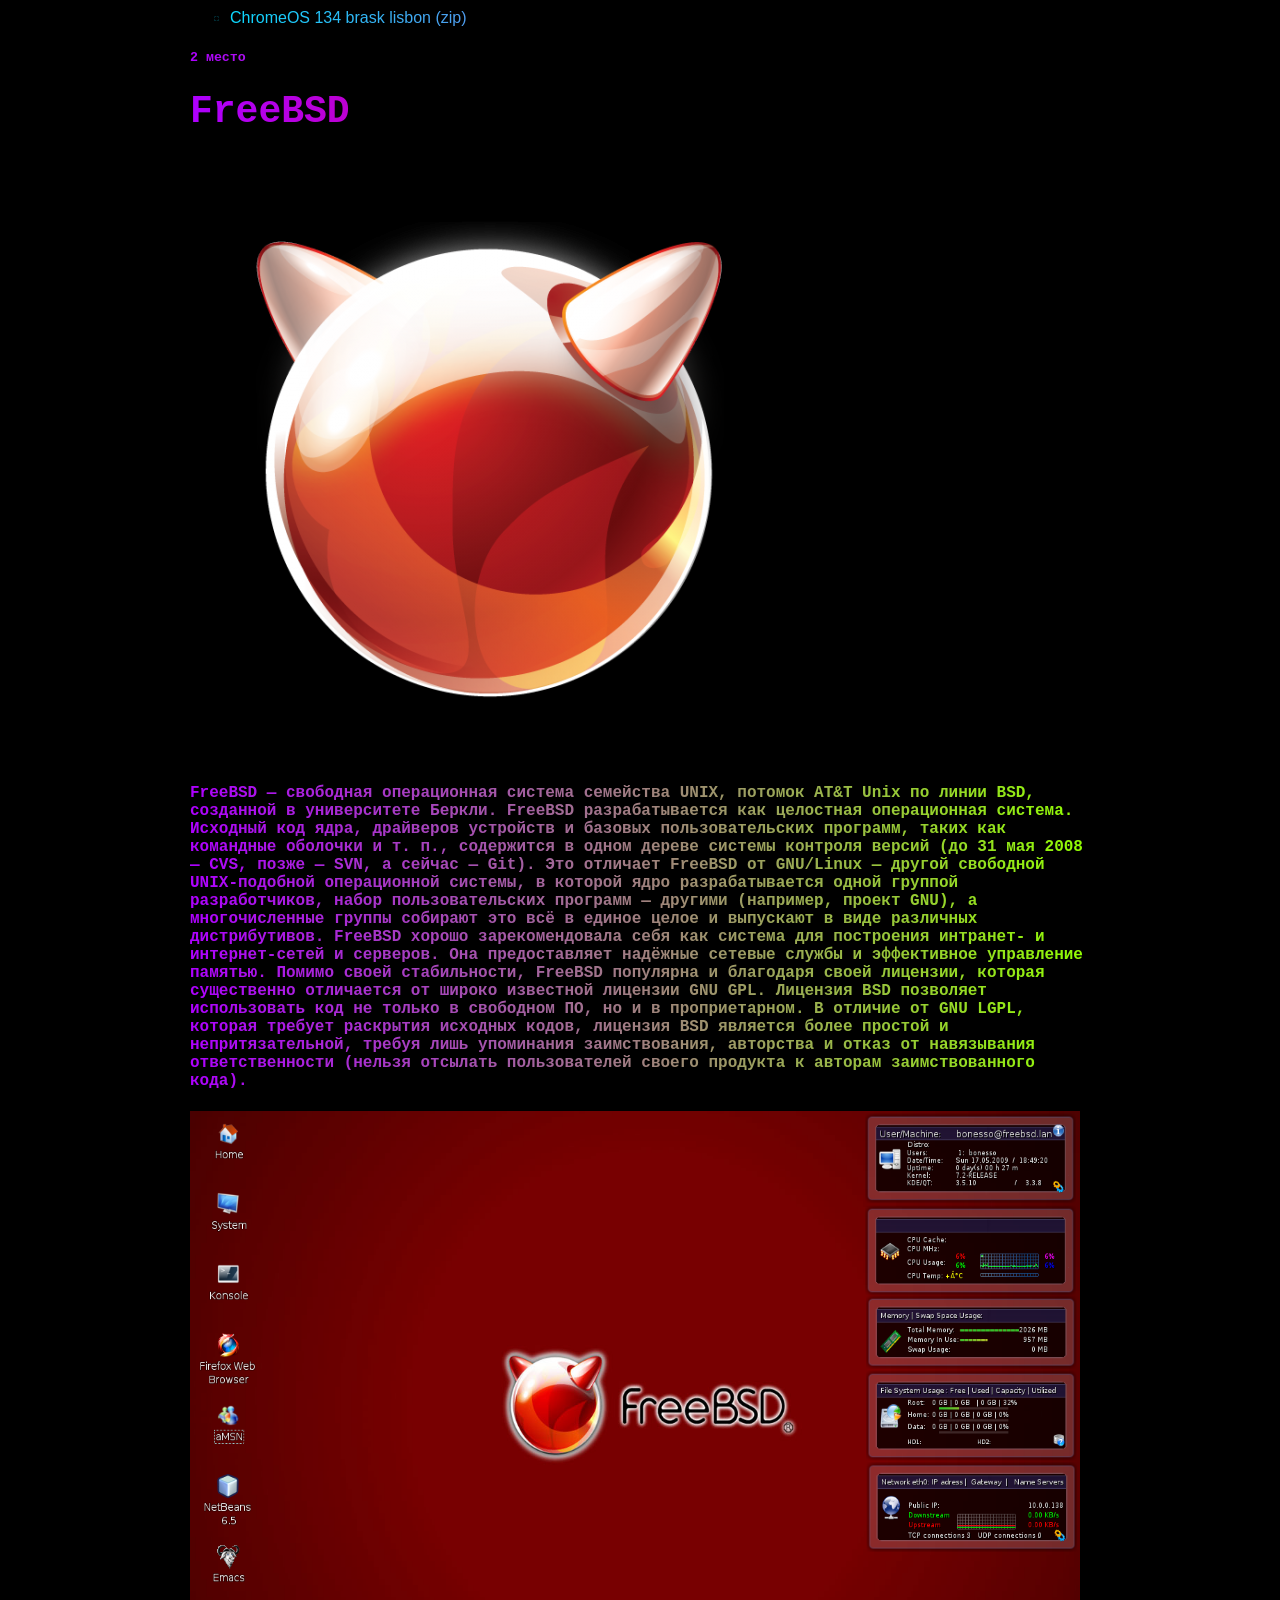
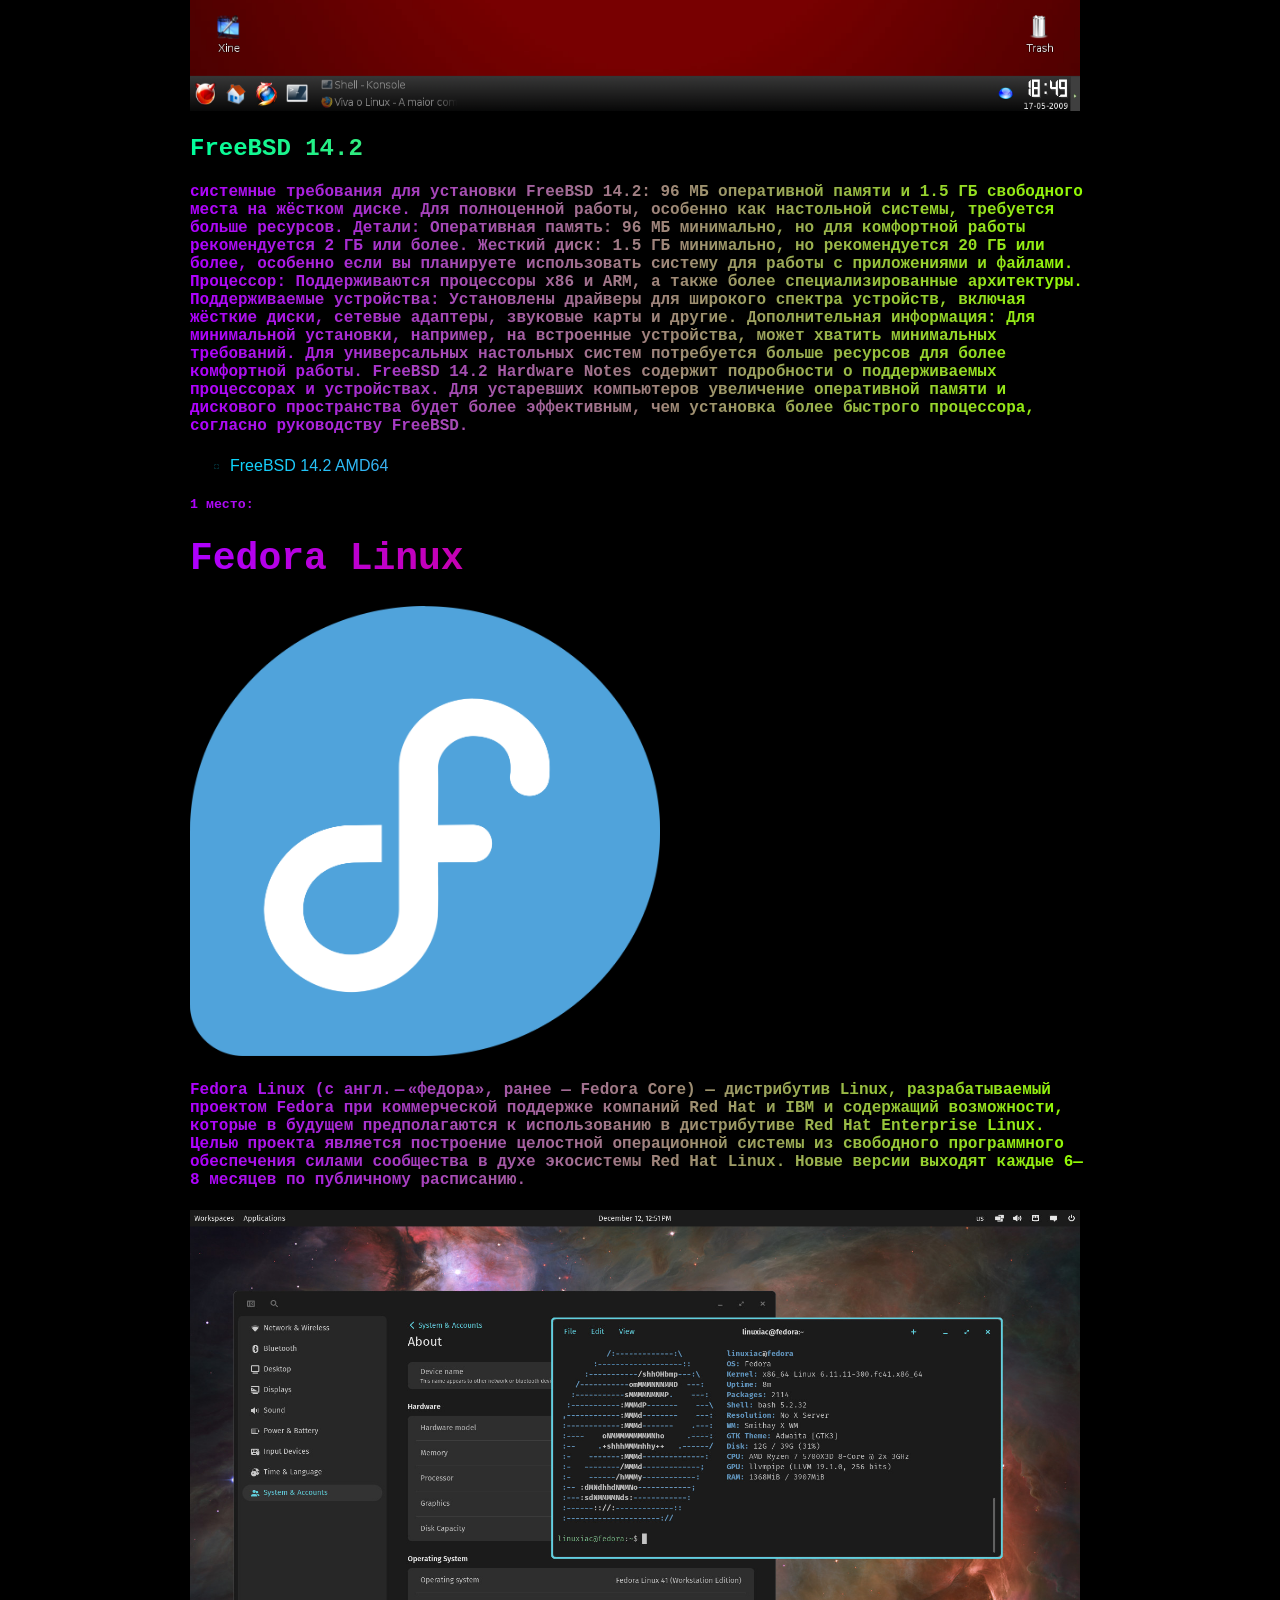
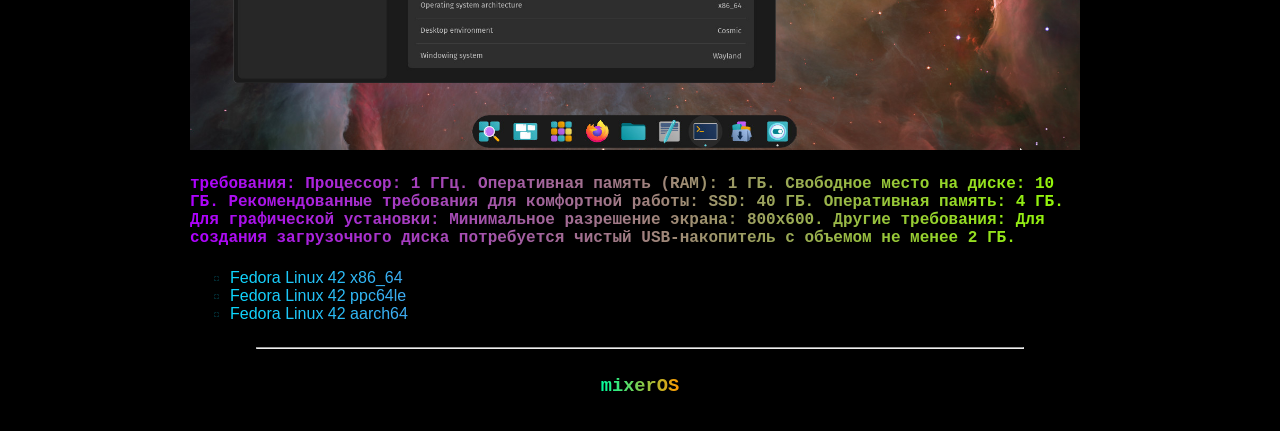
<file: mimer.html>
<!DOCTYPE html>
<html lang="en">
<head>
    <meta charset="UTF-8">
    <meta name="viewport" content="width=device-width, initial-scale=1.0">
    <title>Выставка сборок операционных систем</title>
    <link rel="stylesheet" href="style.css">
</head>
<body>
    <main>
        <contain>
            <container>
                <h1>Выставка сборок операционных систем</h1>
            </container>
                <p>На выставке будет показано топ 5 спорок которые можно будет скачать</p>
                <h5>5 место:</h5>
                <h1>Astra Linux:</h1>
                <img src="images (1).png" width="800" height="270"><a href="mimer.html"></a>
                <h4>Astra Linux («А́стра Ли́нукс», от лат. astra — «звезда») — операционная система на базе ядра Linux, которая внедряется в России в качестве альтернативы Microsoft Windows в государственных организациях. Обеспечивает степень защиты обрабатываемой информации до уровня государственной тайны «особой важности» включительно. Сертифицирована в системах сертификации средств защиты информации Минобороны РФ, ФСТЭК и ФСБ России. Включена в Единый реестр российских программ Минкомсвязи России.

В ходе разработки системы во второй половине 2010-х годов и развития процессов импортозамещения Astra Linux начала широко применяться как универсальная операционная система для персональных компьютеров. По состоянию на 2022 год внедряется в образовательных, медицинских и других государственных учреждениях, а также в компаниях РЖД, «Газпром», «Росатом» и других.</h4>
                <img src="Astra_Linux_Fly_Desktop.png" width="850" height="500"><a href="mimer.html"></a>
                <h2>Astra Linux SE 1.7.6UU2 (1.7.6.15)</h2>
                <h4>
                    Astra Linux 1.7.6.15 требует процессор с архитектурой x86-64 (AMD или Intel), не менее 4 ГБ оперативной памяти и не менее 16 ГБ свободного дискового пространства. Также рекомендуется наличие стандартного монитора SVGA 19" и совместимого оборудования. 
Подробности:
Процессор:
Любой процессор с архитектурой x86-64 (AMD, Intel).
Оперативная память:
Не менее 4 ГБ.
Дисковое пространство:
Не менее 16 ГБ свободного места на жестком диске.
Монитор:
Рекомендуется стандартный монитор SVGA 19", хотя допускается работа в безмониторном режиме.
Другое:
Устройство для чтения DVD-дисков или USB-порт, совместимость с оборудованием. 
                </h4>
                <ul>
                    <li><a href="https://dl.astralinux.ru/astra/frozen/1.7_x86-64/1.7.6/uu/2/iso/installation-1.7.6.15-15.11.24_17.20.iso" id="btn1">Скачать Astra Linux SE 1.7.6UU2 (1.7.6.15)</a></li>
                </ul>
                <h2>Astra Linux Common Edition 2.12</h2>
                <h4>Для Astra Linux Common Edition 2.12 рекомендуются следующие системные требования: процессор с архитектурой x86-64, не менее 4 ГБ оперативной памяти, 16 ГБ свободного места на диске, привод DVD или USB-порт, монитор SVGA 19" и совместимое с оборудованием. 
Elaboration:
Процессор: x86-64 архитектуры (AMD или Intel).
Оперативная память: Не менее 4 ГБ.
Дисковое пространство: Не менее 16 ГБ.
Привод DVD/USB: Для установки.
Монитор: SVGA 19".
Совместимость: Убедитесь, что ваше оборудование совместимо с Astra Linux. 
Дополнительно:
Минимальные требования:
Хотя и не рекомендуется, Astra Linux может работать и с меньшими ресурсами. Для минимальной установки потребуется не менее 1 ГБ ОЗУ и 4 ГБ свободного пространства на диске. 
Рекомендованные требования:
Для комфортной работы лучше использовать более мощные компоненты. 
                </h4>
                <ul>
                    <li><a href="https://dl.astralinux.ru/astra/stable/2.12_x86-64/iso/alce-current.iso" id="btn1">Скачать Astra Linux Common Edition 2.12</a></li>
                </ul>
                <h5>4 место:</h5>
                <h1>Rosa Linux:</h1>
                <img src="ROSA_Linux_logo.svg.png" width="820" height="500"><a href="mimer.html"></a>
                <h4>Rosa Linux — линейка дистрибутивов Linux (изначально основанных на Mandriva), разработку которых ведёт российская компания «НТЦ ИТ РОСА». На «ROSA Linux» основаны проекты MagOS Linux. В линейку включены серверная версия ROSA Server и настольная версия ROSA Desktop. Для каждой из версий доступны свободно распространяемые редакции, а также построенные на их основе защищённые варианты, сертифицированные ФСТЭК России и российским Министерством обороны</h4>
                <img src="rosa_fresh_desktop_12_plasma5.jpeg" width="900" height="470"><a href="mimer.html"></a>
                <h2>Rosa Linux Fresh 13 Plasma 6(Plasma 6 UEFI), GNOME(GNOME UEFI)</h2>
                <h4>Для ROSA Linux Fresh 13 рекомендуемые системные требования: процессор x86-64, 4 ГБ оперативной памяти, 30 ГБ свободного места на жёстком диске, видеокарта и монитор с высоким разрешением, широкополосное подключение к Интернету. Минимальные требования могут включать 2 ГБ оперативной памяти и 10 ГБ свободного места на диске, но для комфортной работы рекомендуется использовать более мощную конфигурацию. 
Подробности:
Процессор: x86-64 (64-битная архитектура).
Оперативная память (ОЗУ): Рекомендуется 4 ГБ, минимально 1,5 ГБ.
Свободное место на диске: Рекомендуется 30 ГБ, минимально 10 ГБ.
Видеокарта: Любая видеокарта с поддержкой нужного разрешения и драйверами.
Монитор: Рекомендуется монитор высокой четкости (HD).
Подключение к Интернету: Широкополосное подключение. 
Другие важные детали:
Для комфортной работы с графикой и более сложными приложениями рекомендуется больше ОЗУ и более производительный процессор. 
При установке рекомендуется использовать DVD-привод или USB-флешку. 
В зависимости от используемых приложений, может потребоваться больше места на диске и больше ОЗУ. 
                </h4>
                <ul>
                    <li><a href="https://mirror.rosa.ru/rosa/rosa13/iso/ROSA.FRESH.13/plasma6/ROSA.FRESH.PLASMA6.13.0.x86_64.iso" id="btn1">Rosa Linux Fresh 13 Plasma 6</a></li>
                    <li><a href="https://mirror.rosa.ru/rosa/rosa13/iso/ROSA.FRESH.13/plasma6/ROSA.FRESH.PLASMA6.13.0.x86_64.uefi.iso" id="btn1">Rosa Linux Fresh 13 Plasma 6 UEFI</a></li>
                    <li><a href="https://mirror.rosa.ru/rosa/rosa13/iso/ROSA.FRESH.13/gnome/ROSA.FRESH.GNOME.13.0.x86_64.iso" id="btn1">Rosa Linux Fresh 13 GNOME</a></li>
                    <li><a href="https://mirror.rosa.ru/rosa/rosa13/iso/ROSA.FRESH.13/gnome/ROSA.FRESH.GNOME.13.0.x86_64.uefi.iso" id="btn1">Rosa Linux Fresh 13 GNOME UEFI</a></li>
                </ul>
                <h5>3 место:</h5>
                <h1>Chrome OS</h1>
                <img src="ChromeOS_Logo.svg.png" width="870" height="190"><a href="mimer.html"></a>
                <h4>Chrome OS — дистрибутив операционной системы GNU/Linux от компании Google, предназначенный для устройств на процессорах ARM или x86. Google Chrome OS построена на основе Gentoo GNU/Linux и использует браузер Google Chrome, работающий в новой, специально разработанной оконной системе. Большая часть исходного кода системы была открыта 19 ноября 2009 года в качестве проекта Chromium OS. Исключение составляет собственническая реализация контейнера Android с Google Play, несвободные прошивки для устройств, служба автоматических обновлений ОС и телеметрия. Первые ноутбуки, поставляющиеся с предустановленной Google Chrome OS, ожидались во второй половине 2010 года, однако их выпуск затянулся и был перенесён на вторую половину 2011 года.</h4>
                <img src="Chromium_OS_(updated).png" width="900" height="500"><a href="mimer.html"></a>
                <h2>ChromeOS 134</h2>
                <h4>Системные требования ChromeOS Flex, включая ChromeOS 134, минимальны и позволяют запустить её на довольно старых устройствах. Для установки ChromeOS Flex нужно устройство с x86-64 процессором (Intel или AMD), минимум 4 ГБ оперативной памяти, 16 ГБ внутреннего хранилища и возможность загрузки с USB-накопителя. 
Подробные требования:
Архитектура процессора: x86-64 (Intel или AMD).
Оперативная память (ОЗУ): 4 ГБ.
Внутренняя память: 16 ГБ.
Загрузка с USB: Возможность загрузки с USB-накопителя.
BIOS/UEFI: Доступ к настройкам BIOS/UEFI для настройки загрузки.
Интернет: Рекомендуется стабильное интернет-соединение для обновления и доступа к онлайн-приложениям. 
Что ещё нужно знать:
ChromeOS Flex может запускаться на компьютерах и ноутбуках, которые ранее работали под управлением Windows, macOS или Linux. 
Система протестирована на многочисленных конфигурациях машин от разных производителей, включая Apple, Acer, ASUS, Dell, HP, Lenovo, LG и Toshiba. 
Заявлено, что платформу можно развернуть практически на любом компьютере десятилетней давности. 
В ChromeOS 134 реализована поддержка GIF-файлов в функции быстрой вставки и другие изменения, подробнее о которых можно прочитать в ChromeOS.dev. 
                </h4>
                <ul>
                    <li><a href="https://dl.google.com/dl/edgedl/chromeos/recovery/chromeos_16181.61.0_brask_recovery_stable-channel_BraskMPKeys-v22.bin.zip" id="btn1">ChromeOS 134 brask lisbon (zip)</a></li>
                </ul>
                <h5>2 место</h5>
                <h1>FreeBSD</h1>
                <img src="28861250-6aa417e8-7736-11e7-9fed-473d1512c61d.png"><a href="mimer.html"></a>
                <h4>FreeBSD — свободная операционная система семейства UNIX, потомок AT&T Unix по линии BSD, созданной в университете Беркли.

FreeBSD разрабатывается как целостная операционная система. Исходный код ядра, драйверов устройств и базовых пользовательских программ, таких как командные оболочки и т. п., содержится в одном дереве системы контроля версий (до 31 мая 2008 — CVS, позже — SVN, а сейчас — Git). Это отличает FreeBSD от GNU/Linux — другой свободной UNIX-подобной операционной системы, в которой ядро разрабатывается одной группой разработчиков, набор пользовательских программ — другими (например, проект GNU), а многочисленные группы собирают это всё в единое целое и выпускают в виде различных дистрибутивов.

FreeBSD хорошо зарекомендовала себя как система для построения интранет- и интернет-сетей и серверов. Она предоставляет надёжные сетевые службы и эффективное управление памятью.

Помимо своей стабильности, FreeBSD популярна и благодаря своей лицензии, которая существенно отличается от широко известной лицензии GNU GPL. Лицензия BSD позволяет использовать код не только в свободном ПО, но и в проприетарном. В отличие от GNU LGPL, которая требует раскрытия исходных кодов, лицензия BSD является более простой и непритязательной, требуя лишь упоминания заимствования, авторства и отказ от навязывания ответственности (нельзя отсылать пользователей своего продукта к авторам заимствованного кода).</h4>
                <img src="unix-like-os-2.png" width="890" height="600"><a href="mimer.html"></a>
                <h2>FreeBSD 14.2</h2>
                <h4>системные требования для установки FreeBSD 14.2: 96 МБ оперативной памяти и 1.5 ГБ свободного места на жёстком диске. Для полноценной работы, особенно как настольной системы, требуется больше ресурсов. 
Детали:
Оперативная память:
96 МБ минимально, но для комфортной работы рекомендуется 2 ГБ или более. 
Жесткий диск:
1.5 ГБ минимально, но рекомендуется 20 ГБ или более, особенно если вы планируете использовать систему для работы с приложениями и файлами. 
Процессор:
Поддерживаются процессоры x86 и ARM, а также более специализированные архитектуры. 
Поддерживаемые устройства:
Установлены драйверы для широкого спектра устройств, включая жёсткие диски, сетевые адаптеры, звуковые карты и другие. 
Дополнительная информация:
Для минимальной установки, например, на встроенные устройства, может хватить минимальных требований. 
Для универсальных настольных систем потребуется больше ресурсов для более комфортной работы. 
FreeBSD 14.2 Hardware Notes содержит подробности о поддерживаемых процессорах и устройствах. 
Для устаревших компьютеров увеличение оперативной памяти и дискового пространства будет более эффективным, чем установка более быстрого процессора, согласно руководству FreeBSD. 
                </h4>
                <ul>
                    <li><a href="https://download.freebsd.org/releases/amd64/amd64/ISO-IMAGES/14.2/FreeBSD-14.2-RELEASE-amd64-bootonly.iso" id="btn1">FreeBSD 14.2 AMD64</a></li>
                </ul>
                <h5>1 место:</h5>
                <h1>Fedora Linux</h1>
                <img src="Fedora_icon_(2021).svg.png" width="470" height="450"><a href="mimer.html"></a>
                <h4>Fedora Linux (с англ. — «федора», ранее — Fedora Core) — дистрибутив Linux, разрабатываемый проектом Fedora при коммерческой поддержке компаний Red Hat и IBM и содержащий возможности, которые в будущем предполагаются к использованию в дистрибутиве Red Hat Enterprise Linux. Целью проекта является построение целостной операционной системы из свободного программного обеспечения силами сообщества в духе экосистемы Red Hat Linux. Новые версии выходят каждые 6—8 месяцев по публичному расписанию.</h4>
                <img src="magick.jpeg" width="890" height="540"><a href="mimer.html"></a>
                <h2></h2>
                <h4>требования:
Процессор: 1 ГГц. 
Оперативная память (RAM): 1 ГБ. 
Свободное место на диске: 10 ГБ. 
Рекомендованные требования для комфортной работы:
SSD: 40 ГБ. 
Оперативная память: 4 ГБ. 
Для графической установки:
Минимальное разрешение экрана: 800x600. 
Другие требования:
Для создания загрузочного диска потребуется чистый USB-накопитель с объемом не менее 2 ГБ. 
                </h4>
                <ul>
                    <li><a href="https://download.fedoraproject.org/pub/fedora/linux/releases/42/Workstation/x86_64/iso/Fedora-Workstation-Live-42-1.1.x86_64.iso" id="btn1">Fedora Linux 42 x86_64</a></li>
                    <li><a href="https://download.fedoraproject.org/pub/fedora-secondary/releases/42/Workstation/ppc64le/iso/Fedora-Workstation-Live-42-1.1.ppc64le.iso" id="btn1">Fedora Linux 42 ppc64le</a></li>
                    <li><a href="https://download.fedoraproject.org/pub/fedora/linux/releases/42/Workstation/aarch64/iso/Fedora-Workstation-Live-42-1.1.aarch64.iso" id="btn1">Fedora Linux 42 aarch64</a></li>
                </ul>
            </container>
        </contain>
    </main>
    <hr>
    <footer>
        <container>
			<h3>mixerOS</h3>
		</container>
    </footer>
</body>
</html>
</file>
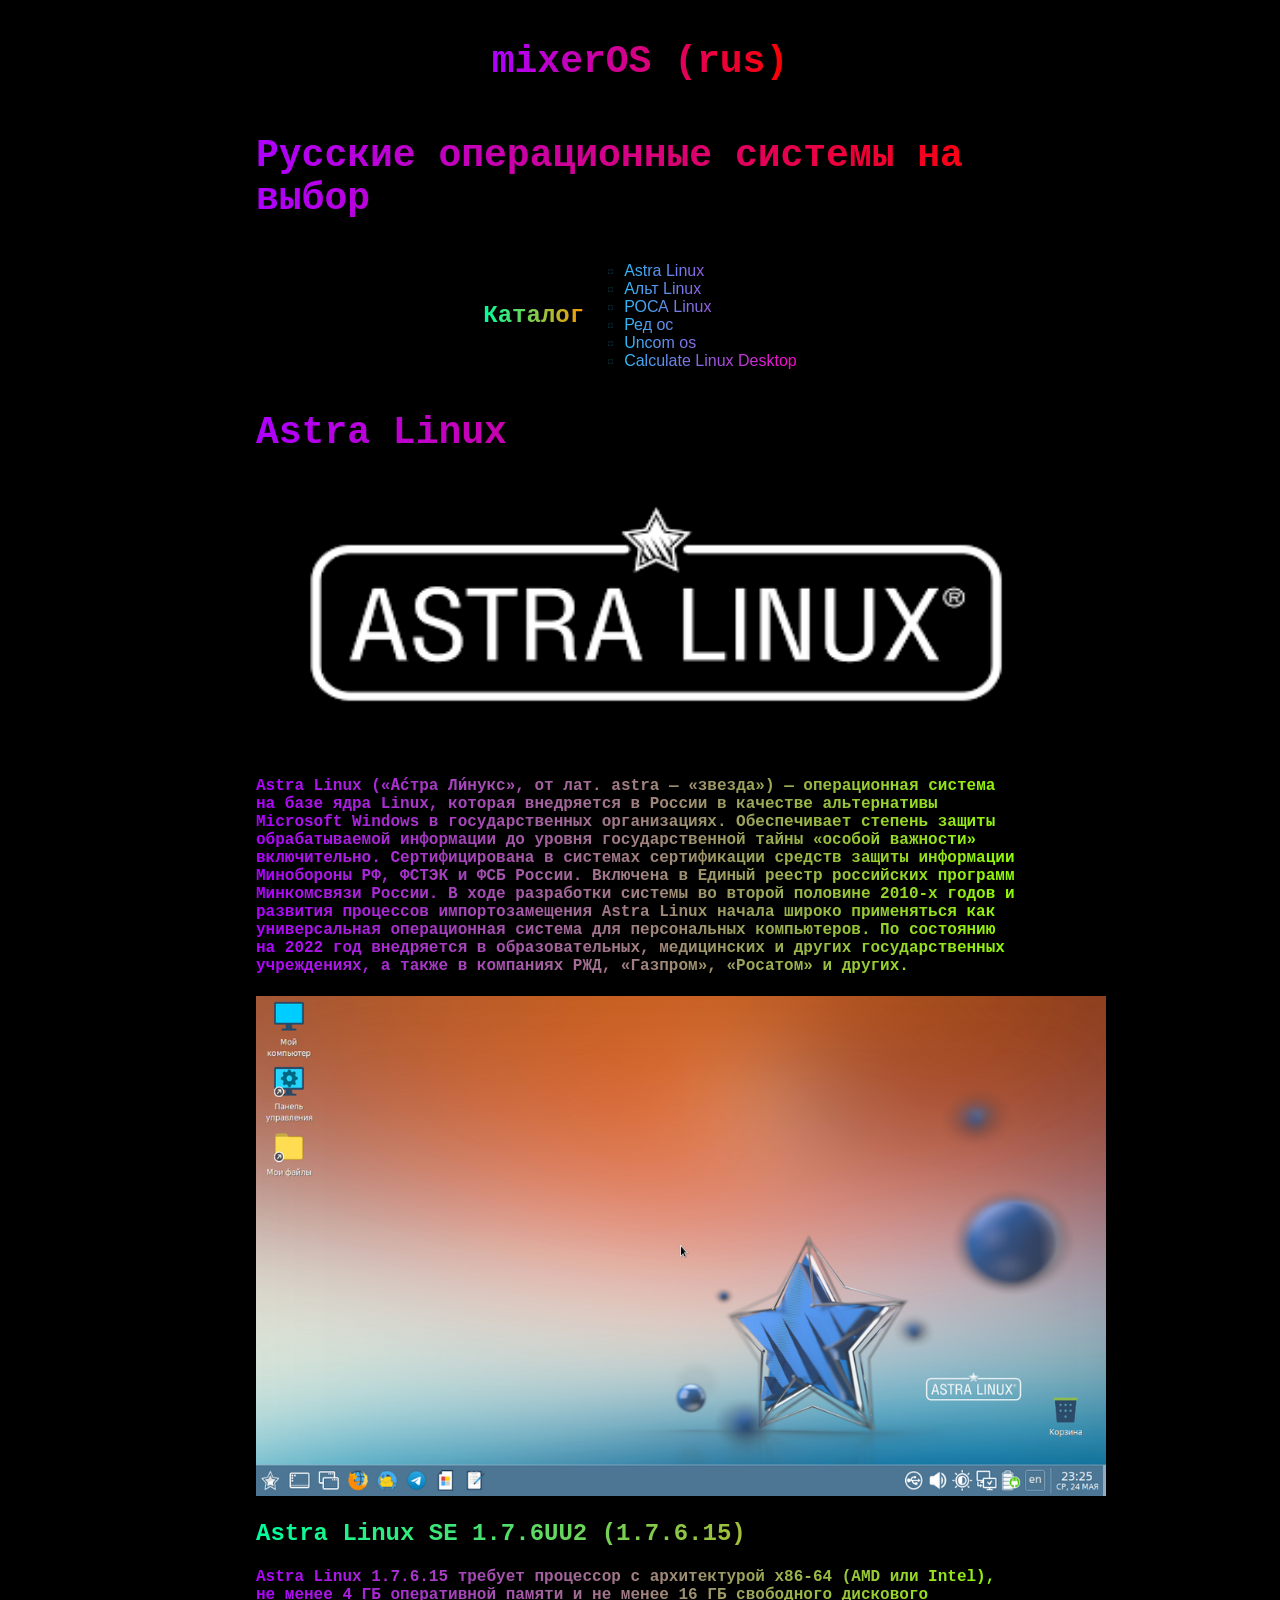
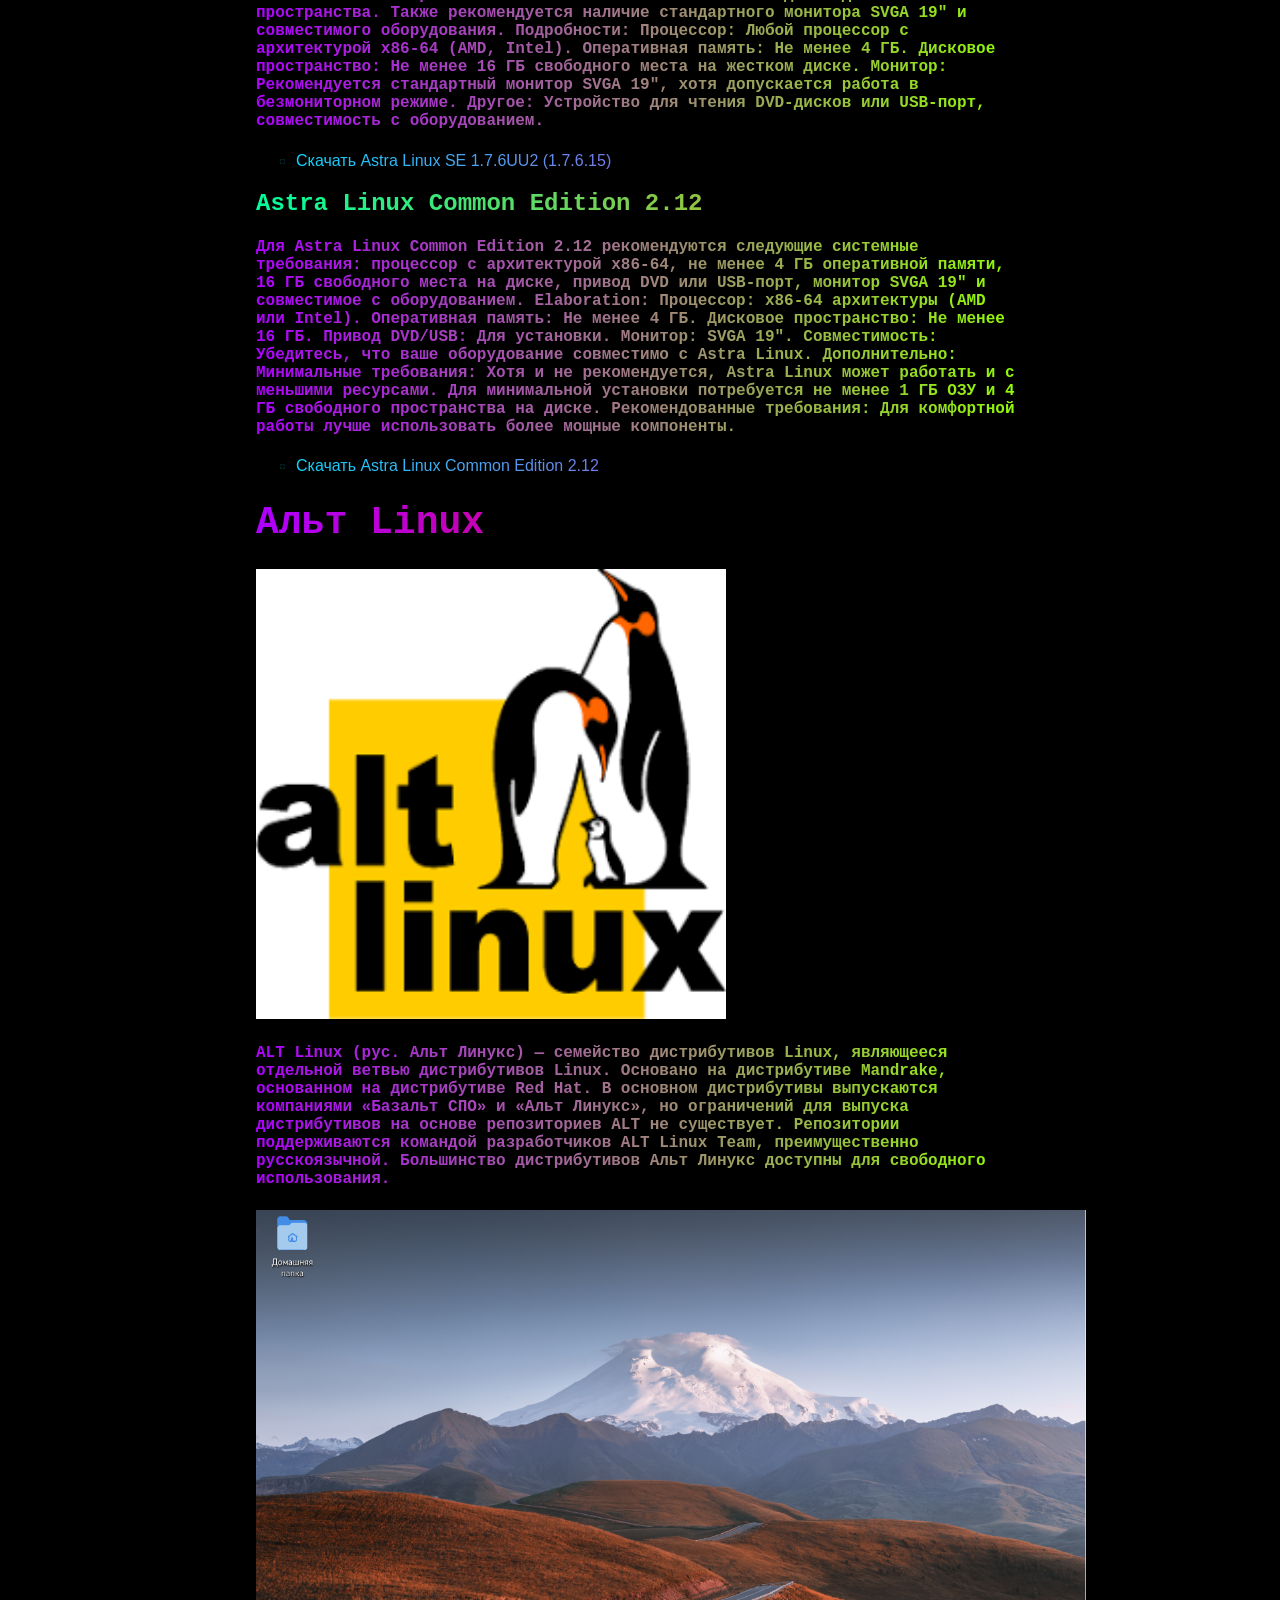
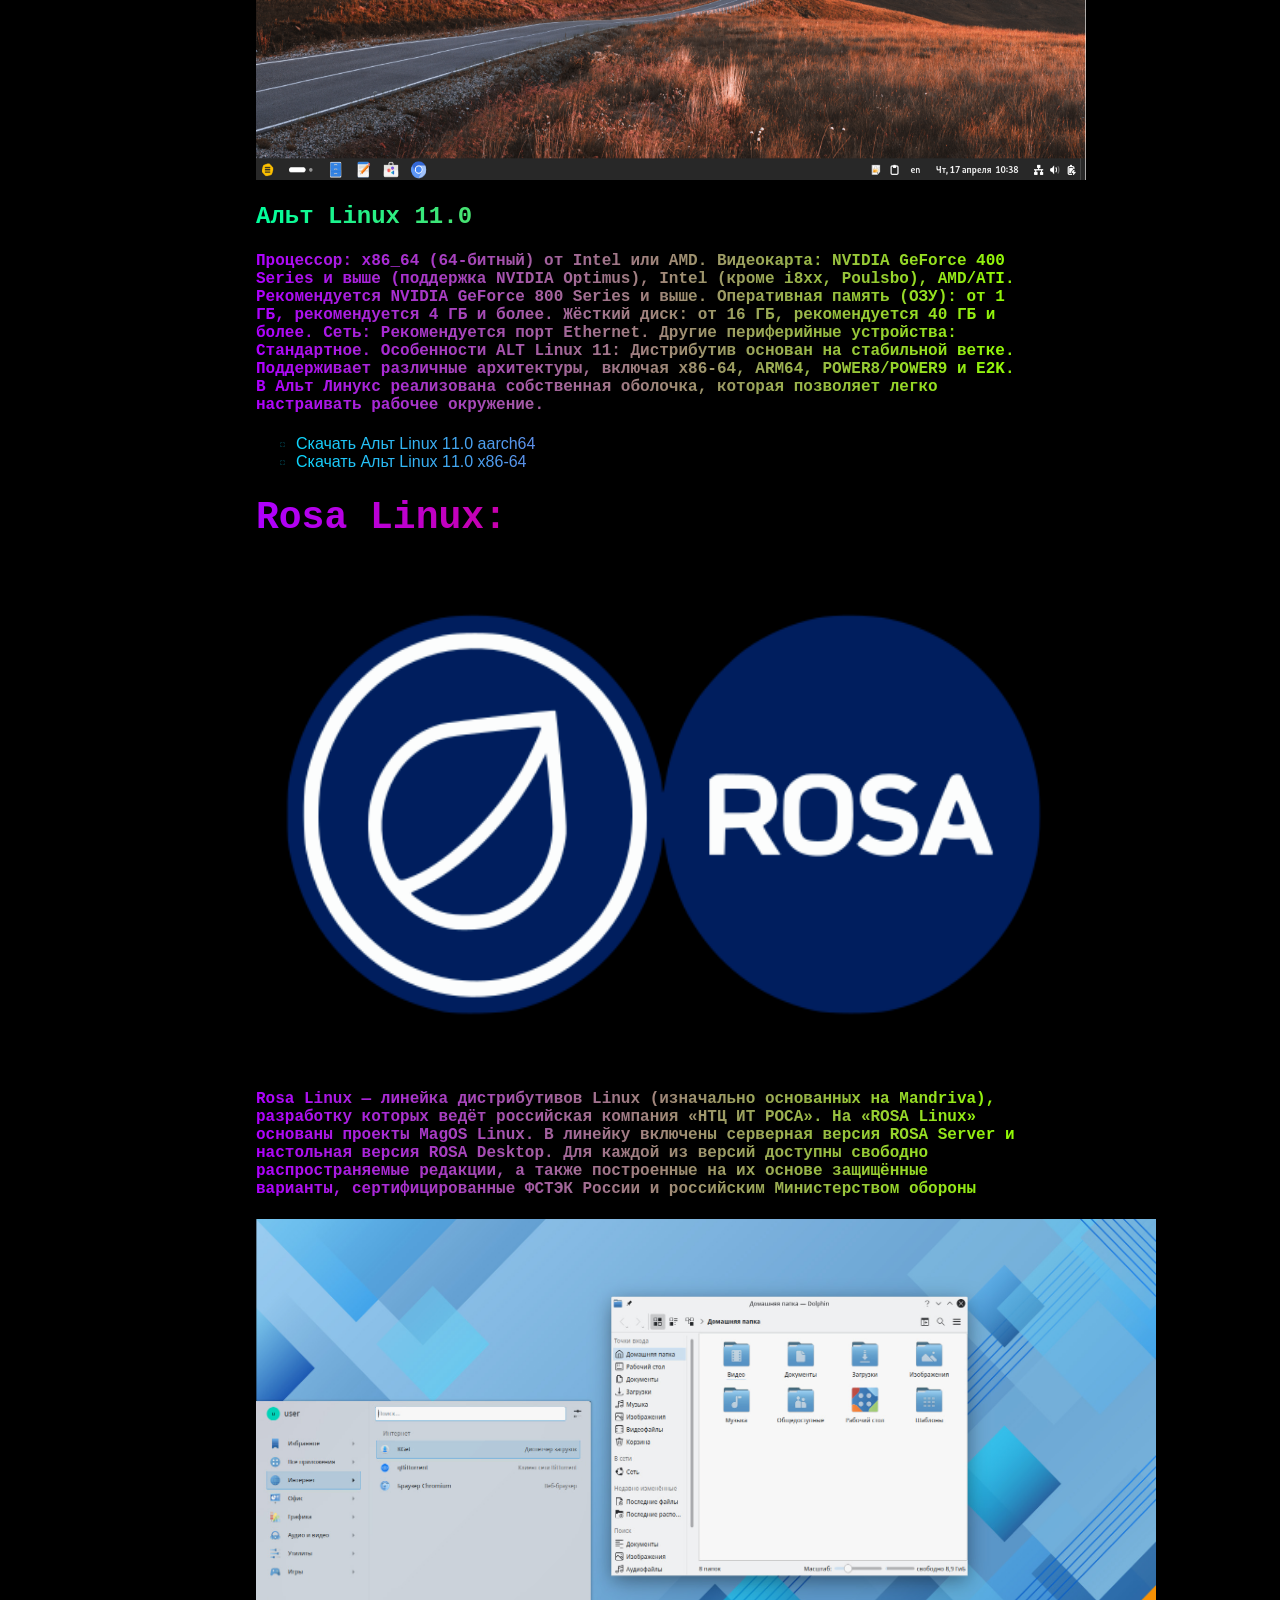
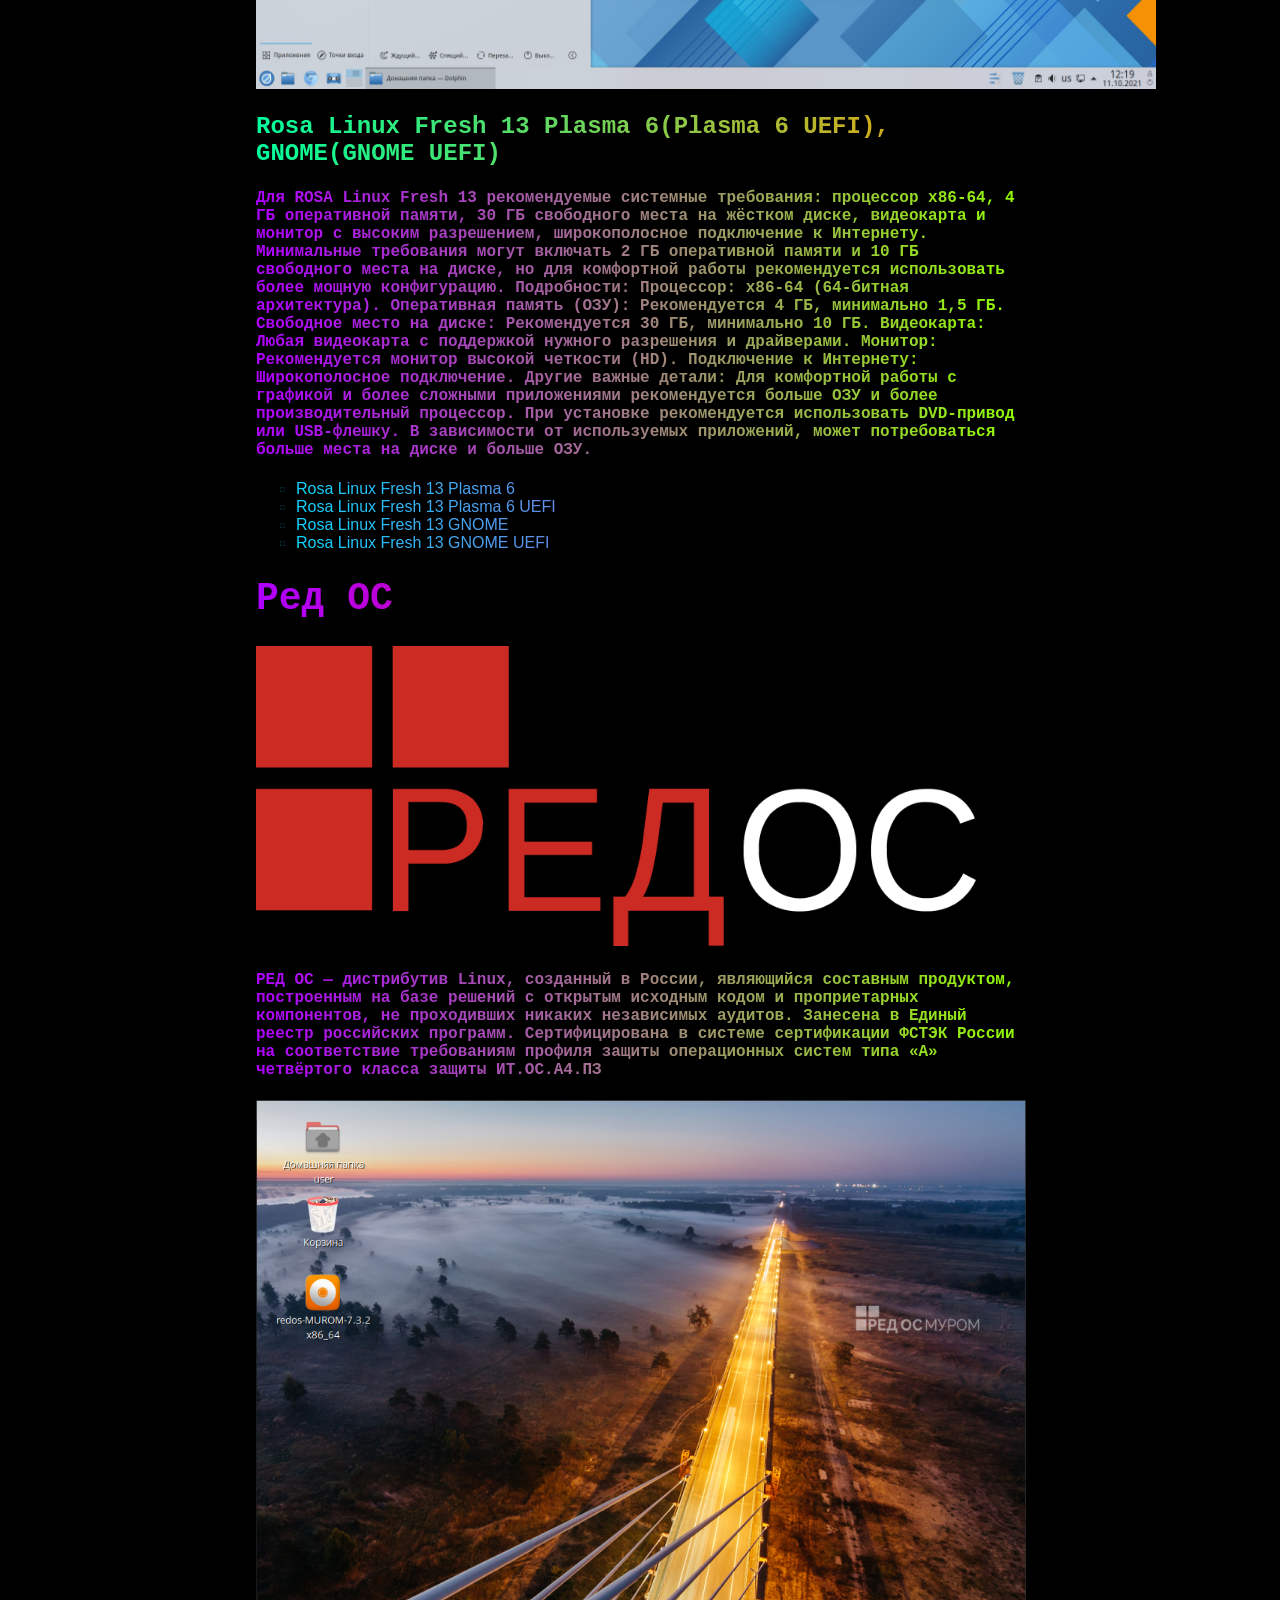
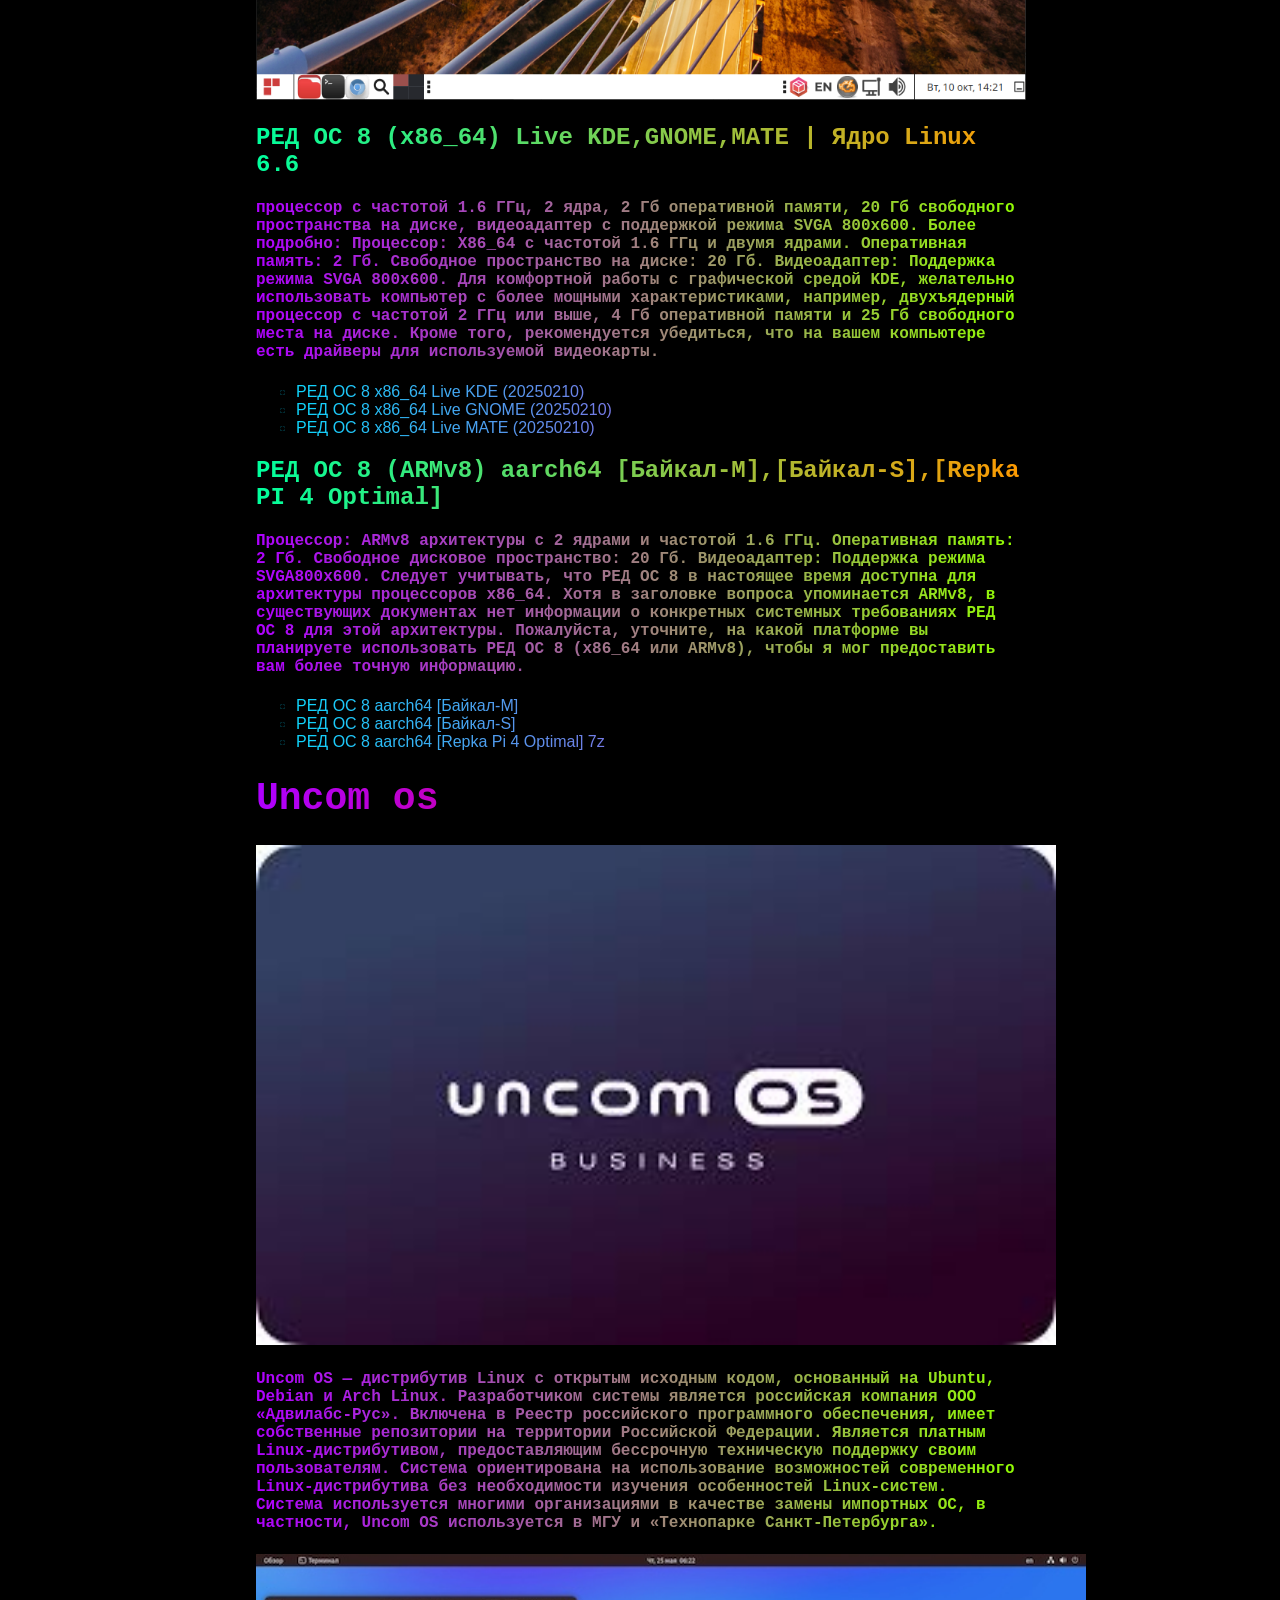
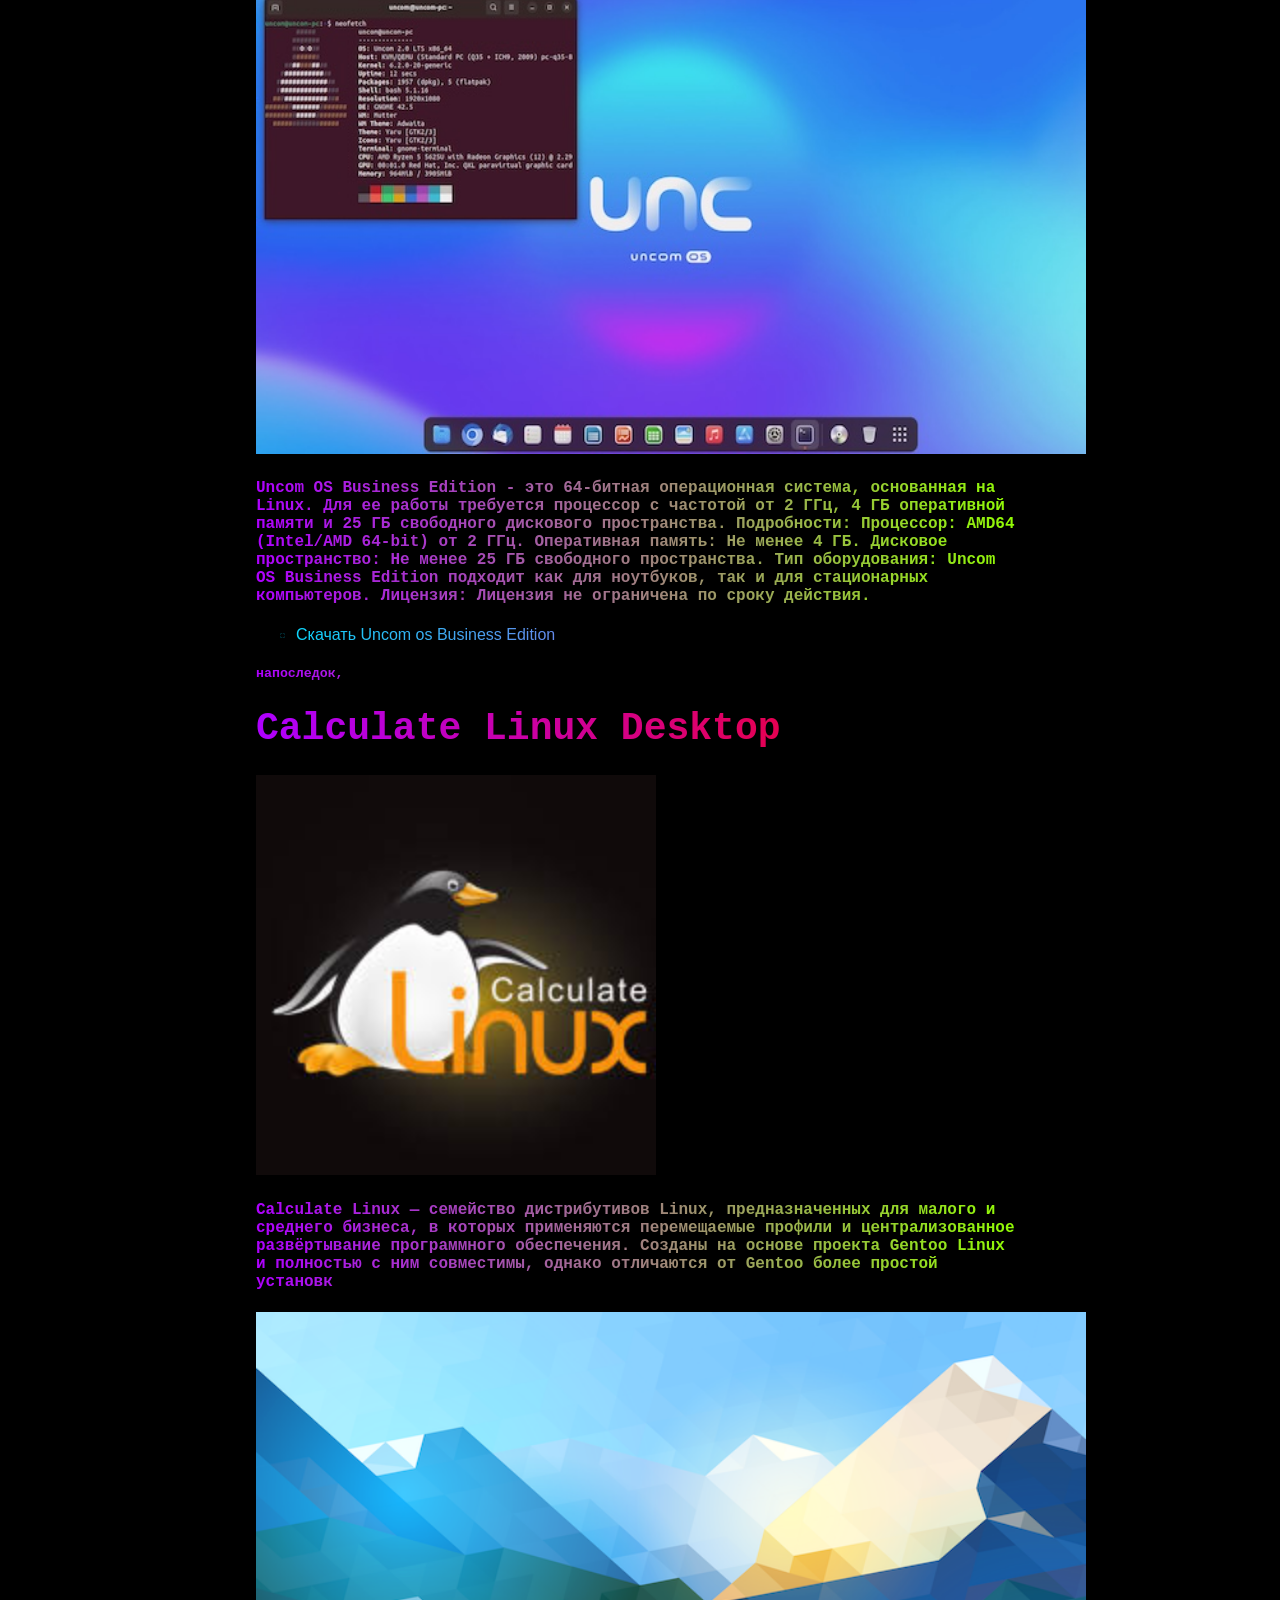
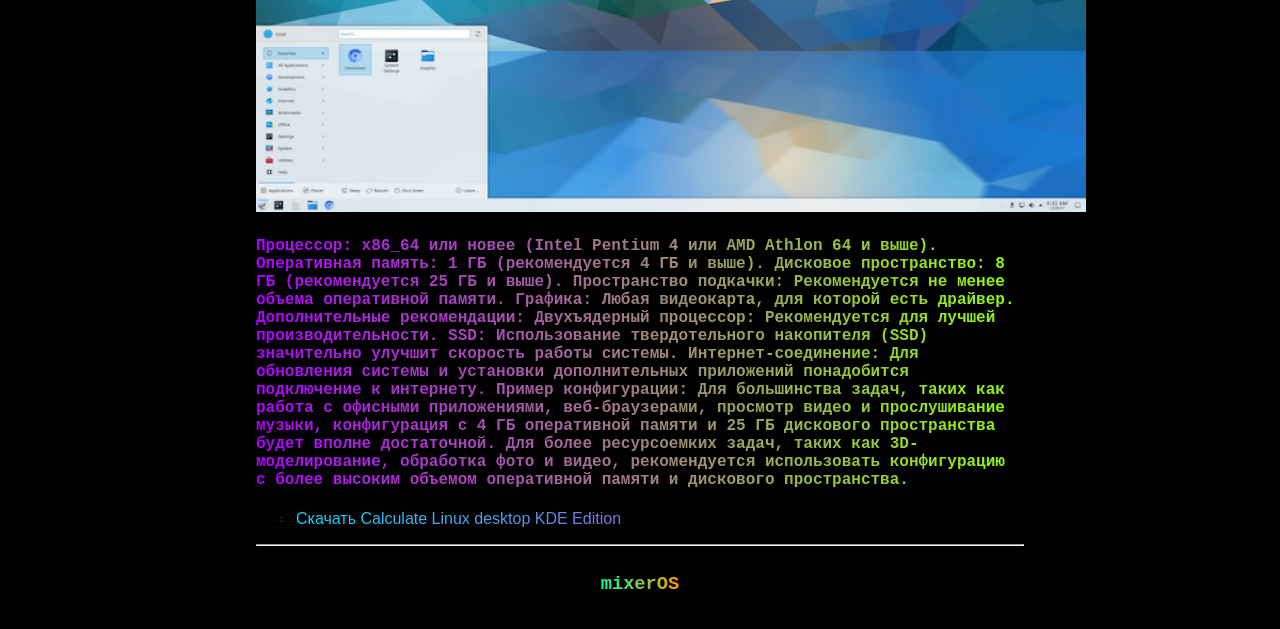
<file: rusOS.html>
<!DOCTYPE html>
<html lang="en">
<head>
    <meta charset="UTF-8">
    <meta name="viewport" content="width=device-width, initial-scale=1.0">
    <title>Русские операционные системы на выбор</title>
    <link rel="stylesheet" href="style.css">
</head>
<body>
    <header>
        <h1>mixerOS (rus)</h1>
    </header>
    <container>
        <h1>Русские операционные системы на выбор</h1>
    </container>
    <main>
        <h2>Каталог</h2>
		<ul>
			<li>Astra Linux</li>
			<li>Альт Linux</li>
			<li>РОСА Linux</li>
			<li>Ред ос</li>
            <li>Uncom os</li>
            <li>Calculate Linux Desktop</li>
        </ul>
    </main>
    <contain>
        <h1>Astra Linux</h1>
        <img src="images (1).png" width="800" height="270"><a href="rusOS.html"></a>
        <h4>Astra Linux («А́стра Ли́нукс», от лат. astra — «звезда») — операционная система на базе ядра Linux, которая внедряется в России в качестве альтернативы Microsoft Windows в государственных организациях. Обеспечивает степень защиты обрабатываемой информации до уровня государственной тайны «особой важности» включительно. Сертифицирована в системах сертификации средств защиты информации Минобороны РФ, ФСТЭК и ФСБ России. Включена в Единый реестр российских программ Минкомсвязи России.

В ходе разработки системы во второй половине 2010-х годов и развития процессов импортозамещения Astra Linux начала широко применяться как универсальная операционная система для персональных компьютеров. По состоянию на 2022 год внедряется в образовательных, медицинских и других государственных учреждениях, а также в компаниях РЖД, «Газпром», «Росатом» и других.</h4>
                <img src="Astra_Linux_Fly_Desktop.png" width="850" height="500"><a href="rusOS.html"></a>
                <h2>Astra Linux SE 1.7.6UU2 (1.7.6.15)</h2>
                <h4>
                    Astra Linux 1.7.6.15 требует процессор с архитектурой x86-64 (AMD или Intel), не менее 4 ГБ оперативной памяти и не менее 16 ГБ свободного дискового пространства. Также рекомендуется наличие стандартного монитора SVGA 19" и совместимого оборудования. 
Подробности:
Процессор:
Любой процессор с архитектурой x86-64 (AMD, Intel).
Оперативная память:
Не менее 4 ГБ.
Дисковое пространство:
Не менее 16 ГБ свободного места на жестком диске.
Монитор:
Рекомендуется стандартный монитор SVGA 19", хотя допускается работа в безмониторном режиме.
Другое:
Устройство для чтения DVD-дисков или USB-порт, совместимость с оборудованием. 
                </h4>
                <ul>
                    <li><a href="https://dl.astralinux.ru/astra/frozen/1.7_x86-64/1.7.6/uu/2/iso/installation-1.7.6.15-15.11.24_17.20.iso" id="btn1">Скачать Astra Linux SE 1.7.6UU2 (1.7.6.15)</a></li>
                </ul>
                <h2>Astra Linux Common Edition 2.12</h2>
                <h4>Для Astra Linux Common Edition 2.12 рекомендуются следующие системные требования: процессор с архитектурой x86-64, не менее 4 ГБ оперативной памяти, 16 ГБ свободного места на диске, привод DVD или USB-порт, монитор SVGA 19" и совместимое с оборудованием. 
Elaboration:
Процессор: x86-64 архитектуры (AMD или Intel).
Оперативная память: Не менее 4 ГБ.
Дисковое пространство: Не менее 16 ГБ.
Привод DVD/USB: Для установки.
Монитор: SVGA 19".
Совместимость: Убедитесь, что ваше оборудование совместимо с Astra Linux. 
Дополнительно:
Минимальные требования:
Хотя и не рекомендуется, Astra Linux может работать и с меньшими ресурсами. Для минимальной установки потребуется не менее 1 ГБ ОЗУ и 4 ГБ свободного пространства на диске. 
Рекомендованные требования:
Для комфортной работы лучше использовать более мощные компоненты. 
                </h4>
                <ul>
                    <li><a href="https://dl.astralinux.ru/astra/stable/2.12_x86-64/iso/alce-current.iso" id="btn1">Скачать Astra Linux Common Edition 2.12</a></li>
                </ul>
                <h1>Альт Linux</h1>
                <img src="images.png" height="450" width="470"><a href="mimer.html"></a>
                <h4>ALT Linux (рус. Альт Линукс) — семейство дистрибутивов Linux, являющееся отдельной ветвью дистрибутивов Linux. Основано на дистрибутиве Mandrake, основанном на дистрибутиве Red Hat. В основном дистрибутивы выпускаются компаниями «Базальт СПО» и «Альт Линукс», но ограничений для выпуска дистрибутивов на основе репозиториев ALT не существует. Репозитории поддерживаются командой разработчиков ALT Linux Team, преимущественно русскоязычной. Большинство дистрибутивов Альт Линукс доступны для свободного использования.</h4>
                <img src="1_11.png" width="830" height="570"><a href="mimer.html"></a>
                <h2>Альт Linux 11.0</h2>
                <h4>Процессор: x86_64 (64-битный) от Intel или AMD.
Видеокарта: NVIDIA GeForce 400 Series и выше (поддержка NVIDIA Optimus), Intel (кроме i8xx, Poulsbo), AMD/ATI. Рекомендуется NVIDIA GeForce 800 Series и выше.
Оперативная память (ОЗУ): от 1 ГБ, рекомендуется 4 ГБ и более.
Жёсткий диск: от 16 ГБ, рекомендуется 40 ГБ и более.
Сеть: Рекомендуется порт Ethernet.
Другие периферийные устройства: Стандартное. 
Особенности ALT Linux 11:
Дистрибутив основан на стабильной ветке.
Поддерживает различные архитектуры, включая x86-64, ARM64, POWER8/POWER9 и E2K.
В Альт Линукс реализована собственная оболочка, которая позволяет легко настраивать рабочее окружение. 
                </h4>
                <ul>
                    <li><a href="https://download.basealt.ru/pub/distributions/ALTLinux/p11/images/workstation/aarch64/alt-workstation-11.0-aarch64.iso" id="btn1">Скачать Альт Linux 11.0 aarch64</a></li>
                    <li><a href="https://download.basealt.ru/pub/distributions/ALTLinux/p11/images/workstation/x86_64/alt-workstation-11.0-x86_64.iso" id="btn1">Скачать Альт Linux 11.0 x86-64</a></li>
                </ul>
                <h1>Rosa Linux:</h1>
                <img src="ROSA_Linux_logo.svg.png" width="820" height="500"><a href="rusOS.html"></a>
                <h4>Rosa Linux — линейка дистрибутивов Linux (изначально основанных на Mandriva), разработку которых ведёт российская компания «НТЦ ИТ РОСА». На «ROSA Linux» основаны проекты MagOS Linux. В линейку включены серверная версия ROSA Server и настольная версия ROSA Desktop. Для каждой из версий доступны свободно распространяемые редакции, а также построенные на их основе защищённые варианты, сертифицированные ФСТЭК России и российским Министерством обороны</h4>
                <img src="rosa_fresh_desktop_12_plasma5.jpeg" width="900" height="470"><a href="rusOS.html"></a>
                <h2>Rosa Linux Fresh 13 Plasma 6(Plasma 6 UEFI), GNOME(GNOME UEFI)</h2>
                <h4>Для ROSA Linux Fresh 13 рекомендуемые системные требования: процессор x86-64, 4 ГБ оперативной памяти, 30 ГБ свободного места на жёстком диске, видеокарта и монитор с высоким разрешением, широкополосное подключение к Интернету. Минимальные требования могут включать 2 ГБ оперативной памяти и 10 ГБ свободного места на диске, но для комфортной работы рекомендуется использовать более мощную конфигурацию. 
Подробности:
Процессор: x86-64 (64-битная архитектура).
Оперативная память (ОЗУ): Рекомендуется 4 ГБ, минимально 1,5 ГБ.
Свободное место на диске: Рекомендуется 30 ГБ, минимально 10 ГБ.
Видеокарта: Любая видеокарта с поддержкой нужного разрешения и драйверами.
Монитор: Рекомендуется монитор высокой четкости (HD).
Подключение к Интернету: Широкополосное подключение. 
Другие важные детали:
Для комфортной работы с графикой и более сложными приложениями рекомендуется больше ОЗУ и более производительный процессор. 
При установке рекомендуется использовать DVD-привод или USB-флешку. 
В зависимости от используемых приложений, может потребоваться больше места на диске и больше ОЗУ. 
                </h4>
                <ul>
                    <li><a href="https://mirror.rosa.ru/rosa/rosa13/iso/ROSA.FRESH.13/plasma6/ROSA.FRESH.PLASMA6.13.0.x86_64.iso" id="btn1">Rosa Linux Fresh 13 Plasma 6</a></li>
                    <li><a href="https://mirror.rosa.ru/rosa/rosa13/iso/ROSA.FRESH.13/plasma6/ROSA.FRESH.PLASMA6.13.0.x86_64.uefi.iso" id="btn1">Rosa Linux Fresh 13 Plasma 6 UEFI</a></li>
                    <li><a href="https://mirror.rosa.ru/rosa/rosa13/iso/ROSA.FRESH.13/gnome/ROSA.FRESH.GNOME.13.0.x86_64.iso" id="btn1">Rosa Linux Fresh 13 GNOME</a></li>
                    <li><a href="https://mirror.rosa.ru/rosa/rosa13/iso/ROSA.FRESH.13/gnome/ROSA.FRESH.GNOME.13.0.x86_64.uefi.iso" id="btn1">Rosa Linux Fresh 13 GNOME UEFI</a></li>
                </ul>
                <h1>Ред ОС</h1>
		<img src="RED_OS_redwhite_web (1).png" width="720" height="300"><a href="rusOS.html"></a>
		<h4>РЕД ОС — дистрибутив Linux, созданный в России, являющийся составным продуктом, построенным на базе решений с открытым исходным кодом и проприетарных компонентов, не проходивших никаких независимых аудитов.

Занесена в Единый реестр российских программ. Сертифицирована в системе сертификации ФСТЭК России на соответствие требованиям профиля защиты операционных систем типа «А» четвёртого класса защиты ИТ.ОС.А4.ПЗ</h4>
		<img src="mate-1.png" width="770" height="600"><a href="rusOS.html"></a>
		<h2>РЕД ОС 8 (x86_64) Live KDE,GNOME,MATE | Ядро Linux 6.6</h2>
		<h4>процессор с частотой 1.6 ГГц, 2 ядра, 2 Гб оперативной памяти, 20 Гб свободного пространства на диске, видеоадаптер с поддержкой режима SVGA 800x600. 
Более подробно: 
Процессор: X86_64 с частотой 1.6 ГГц и двумя ядрами.
Оперативная память: 2 Гб.
Свободное пространство на диске: 20 Гб.
Видеоадаптер: Поддержка режима SVGA 800x600.
Для комфортной работы с графической средой KDE, желательно использовать компьютер с более мощными характеристиками, например, двухъядерный процессор с частотой 2 ГГц или выше, 4 Гб оперативной памяти и 25 Гб свободного места на диске. 
Кроме того, рекомендуется убедиться, что на вашем компьютере есть драйверы для используемой видеокарты. 
		</h4>
		<ul>
			<li><a href="https://files.red-soft.ru/redos/8.0/x86_64/live/Redos-KDE-Live-x86_64-8-20250210-1.iso" id="btn1">РЕД ОС 8 x86_64 Live KDE (20250210)</a></li>
			<li><a href="https://files.red-soft.ru/redos/8.0/x86_64/live/Redos-GNOME-Live-x86_64-8-20250210-1.iso" id="btn1">РЕД ОС 8 x86_64 Live GNOME (20250210)</a></li>
			<li><a href="https://files.red-soft.ru/redos/8.0/x86_64/live/Redos-MATE-Live-x86_64-8-20250210-1.iso" id="btn1">РЕД ОС 8 x86_64 Live MATE (20250210)</a></li>
		</ul>
		<h2>РЕД ОС 8 (ARMv8) aarch64 [Байкал-M],[Байкал-S],[Repka PI 4 Optimal]</h2>
		<h4>Процессор: ARMv8 архитектуры с 2 ядрами и частотой 1.6 ГГц.
Оперативная память: 2 Гб.
Свободное дисковое пространство: 20 Гб.
Видеоадаптер: Поддержка режима SVGA800x600.
Следует учитывать, что РЕД ОС 8 в настоящее время доступна для архитектуры процессоров x86_64. Хотя в заголовке вопроса упоминается ARMv8, в существующих документах нет информации о конкретных системных требованиях РЕД ОС 8 для этой архитектуры. 
Пожалуйста, уточните, на какой платформе вы планируете использовать РЕД ОС 8 (x86_64 или ARMv8), чтобы я мог предоставить вам более точную информацию.
		</h4>
		<ul>
			<li><a href="https://files.red-soft.ru/redos/8.0/aarch64/iso/redos-8-20250428.0-Everything-aarch64-DVD1_baikal-m.iso" id="btn1">РЕД ОС 8 aarch64 [Байкал-М]</a></li>
			<li><a href="https://files.red-soft.ru/redos/8.0/aarch64/iso/redos-8-20241108.0-Everything-aarch64-DVD1_baikal-s.iso" id="btn1">РЕД ОС 8 aarch64 [Байкал-S]</a></li>
			<li><a href="https://repo1.red-soft.ru/redos/8.0/aarch64/iso/RedOS-8_Repka_Pi4_Optimal.7z" id="btn1">РЕД ОС 8 aarch64 [Repka Pi 4 Optimal] 7z</a></li>
		</ul>
        <h1>Uncom os</h1>
        <img src="download.jpeg" width="800" height="500"><a href="rusOS.html"></a>
        <h4>Uncom OS — дистрибутив Linux c открытым исходным кодом, основанный на Ubuntu, Debian и Arch Linux. Разработчиком системы является российская компания ООО «Адвилабс-Рус». Включена в Реестр российского программного обеспечения, имеет собственные репозитории на территории Российской Федерации. Является платным Linux-дистрибутивом, предоставляющим бессрочную техническую поддержку своим пользователям.

Система ориентирована на использование возможностей современного Linux-дистрибутива без необходимости изучения особенностей Linux-систем.

Система используется многими организациями в качестве замены импортных ОС, в частности, Uncom OS используется в МГУ и «Технопарке Санкт-Петербурга».</h4>
        <img src="14-s.jpeg" width="830" height="500"><a href="rusOS.html"></a>
        <h4>Uncom OS Business Edition - это 64-битная операционная система, основанная на Linux. Для ее работы требуется процессор с частотой от 2 ГГц, 4 ГБ оперативной памяти и 25 ГБ свободного дискового пространства. 
Подробности:
Процессор: AMD64 (Intel/AMD 64-bit) от 2 ГГц.
Оперативная память: Не менее 4 ГБ.
Дисковое пространство: Не менее 25 ГБ свободного пространства.
Тип оборудования: Uncom OS Business Edition подходит как для ноутбуков, так и для стационарных компьютеров.
Лицензия: Лицензия не ограничена по сроку действия.</h4>
        <ul>
            <li><a href="https://download.uncom.tech/iso/uncom-2025.05.16-desktop-amd64-r2.5.15.iso" id="btn1">Скачать Uncom os Business Edition</a></li>
        </ul>
        <h5>напоследок,</h5>
        <h1>Calculate Linux Desktop</h1>
        <img src="images (1).jpeg" width="400" height="400"><a href="rusOS.html"></a>
        <h4>Calculate Linux — семейство дистрибутивов Linux, предназначенных для малого и среднего бизнеса, в которых применяются перемещаемые профили и централизованное развёртывание программного обеспечения. Созданы на основе проекта Gentoo Linux и полностью с ним совместимы, однако отличаются от Gentoo более простой установк</h4>
        <img src="17-s.png" width="830" height="500"><a href="rusOS.html"></a>
        <h4>Процессор: x86_64 или новее (Intel Pentium 4 или AMD Athlon 64 и выше).
Оперативная память: 1 ГБ (рекомендуется 4 ГБ и выше).
Дисковое пространство: 8 ГБ (рекомендуется 25 ГБ и выше).
Пространство подкачки: Рекомендуется не менее объема оперативной памяти.
Графика: Любая видеокарта, для которой есть драйвер. 
Дополнительные рекомендации:
Двухъядерный процессор:
Рекомендуется для лучшей производительности.
SSD:
Использование твердотельного накопителя (SSD) значительно улучшит скорость работы системы.
Интернет-соединение:
Для обновления системы и установки дополнительных приложений понадобится подключение к интернету. 
Пример конфигурации:
Для большинства задач, таких как работа с офисными приложениями, веб-браузерами, просмотр видео и прослушивание музыки, конфигурация с 4 ГБ оперативной памяти и 25 ГБ дискового пространства будет вполне достаточной. Для более ресурсоемких задач, таких как 3D-моделирование, обработка фото и видео, рекомендуется использовать конфигурацию с более высоким объемом оперативной памяти и дискового пространства. </h4>
        <ul>
            <li><a href="https://mirror.calculate-linux.org/release/20250526/cld-20250526-x86_64.iso" id="btn1">Скачать Calculate Linux desktop KDE Edition</a></li>
        </ul>
    </contain>
    <hr>
    <footer>
        <container>
			<h3>mixerOS</h3>
		</container>
    </footer>
</body>
</html>
</file>
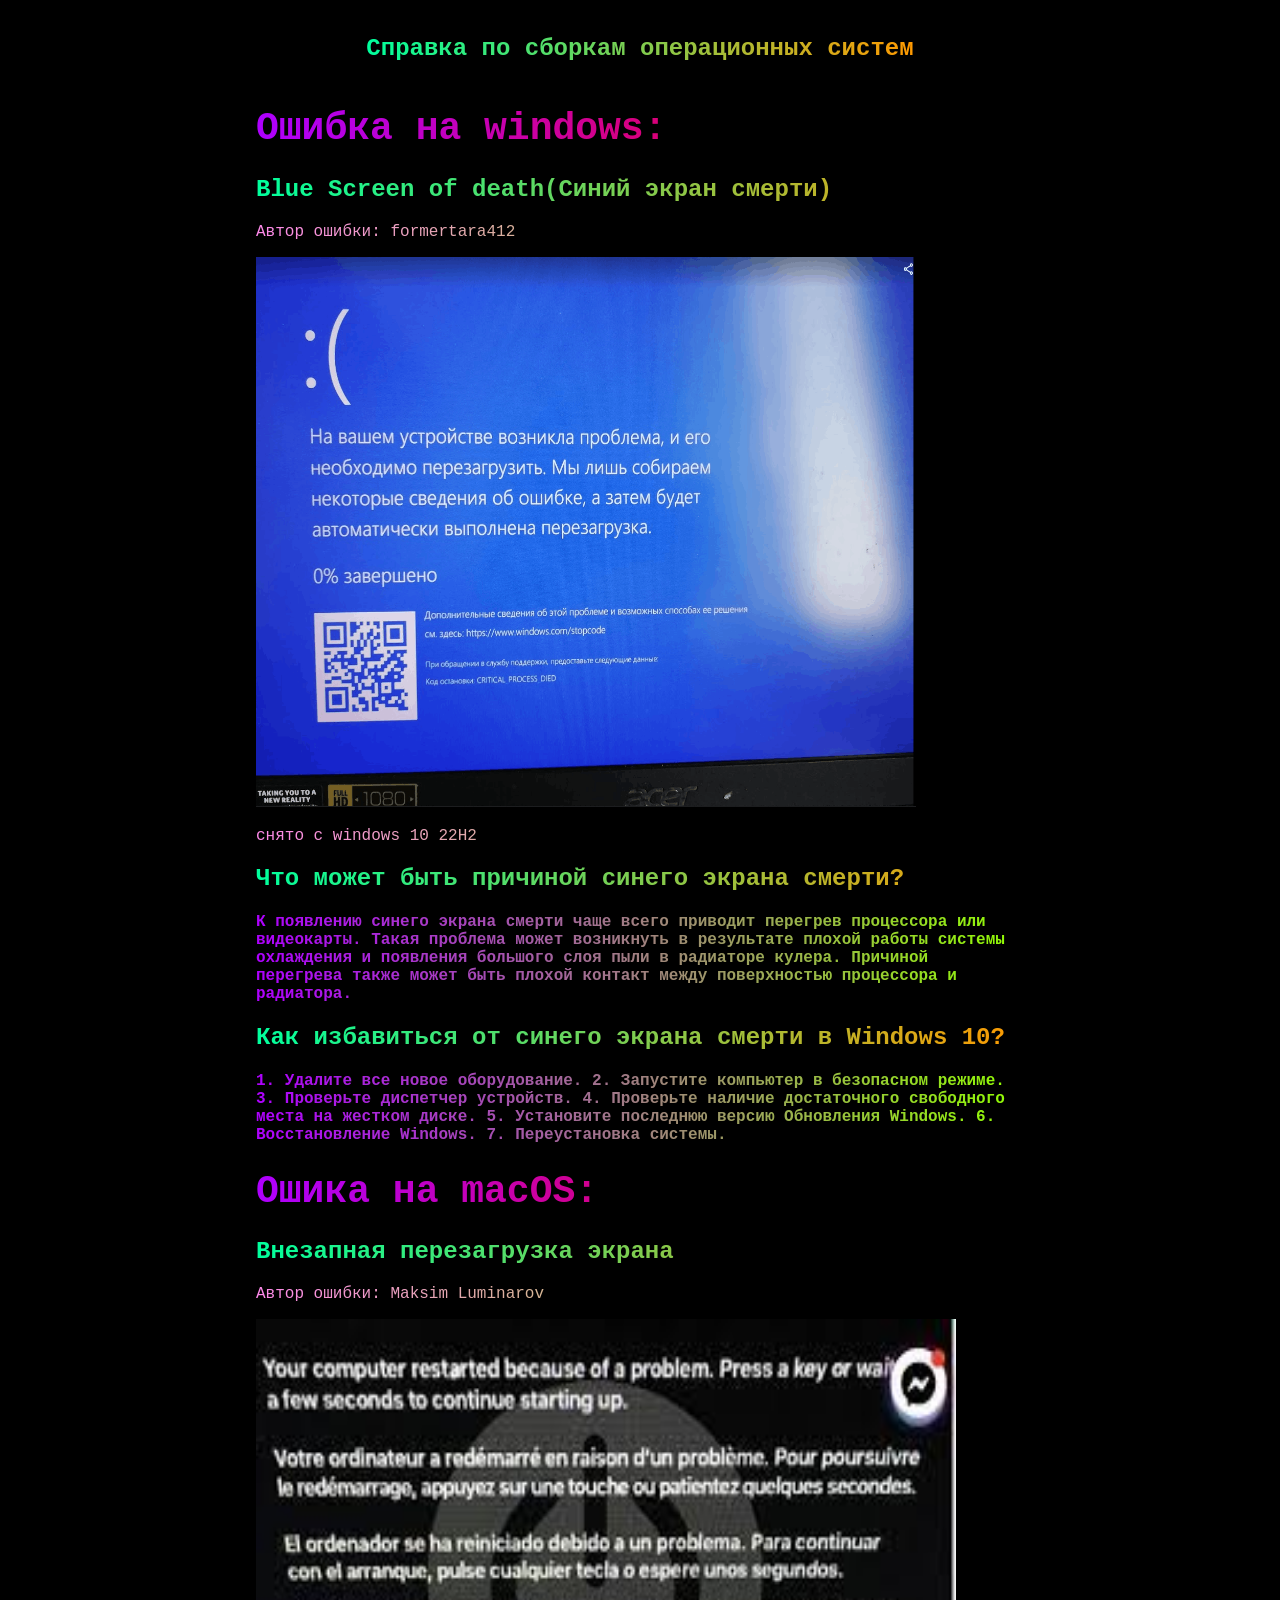
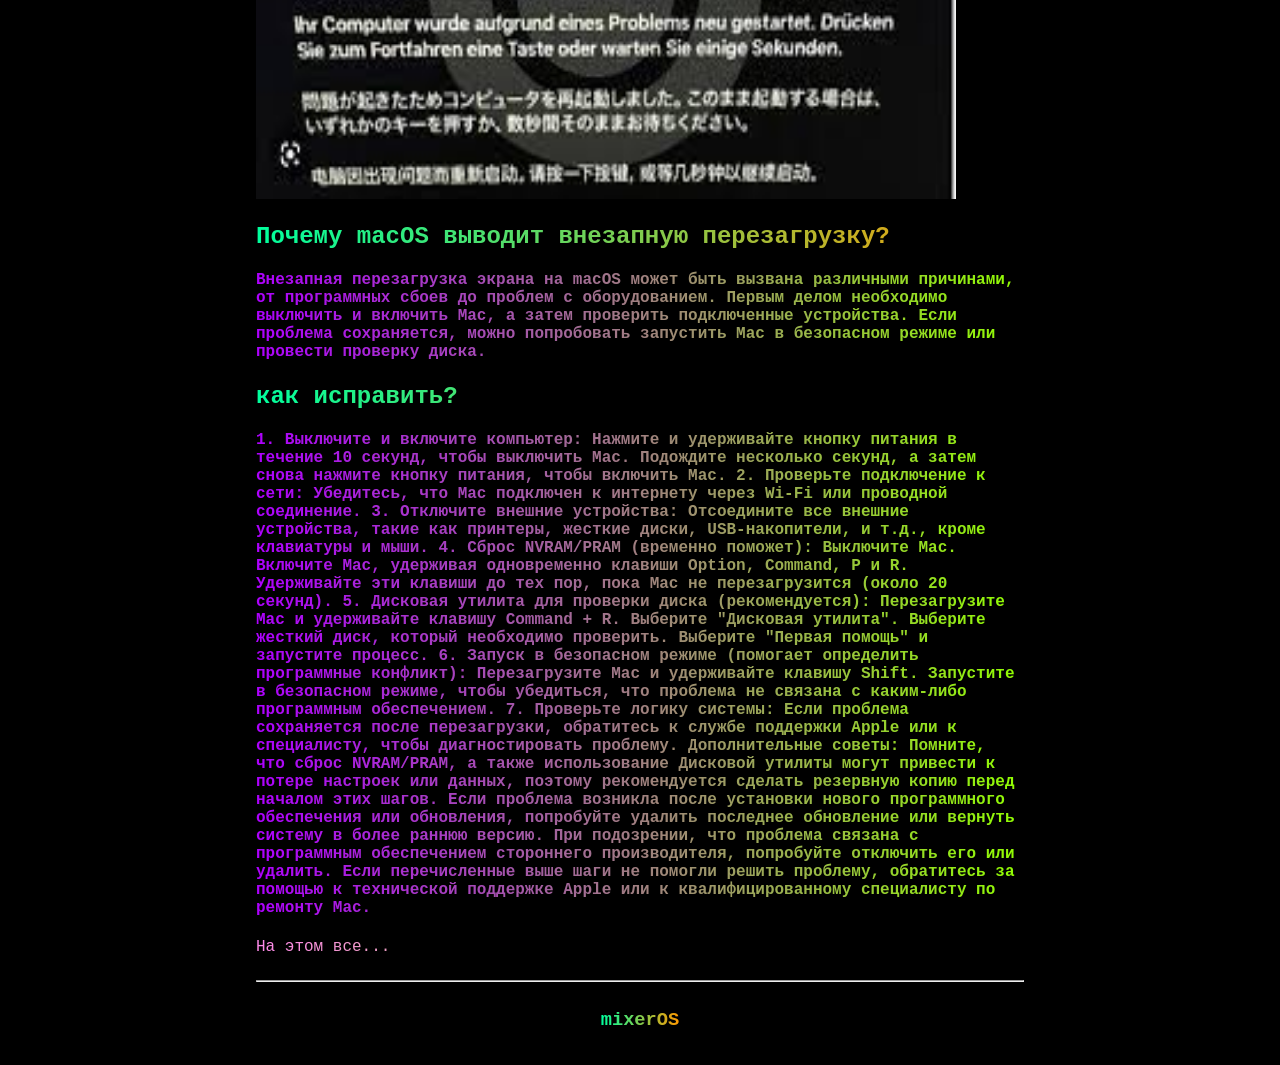
<file: spravka.html>
<!DOCTYPE html>
<html lang="en">
<head>
    <meta charset="UTF-8">
    <meta name="viewport" content="width=device-width, initial-scale=1.0">
    <title>Справка по сборкам операционных систем</title>
    <link rel="stylesheet" href="style.css">
</head>
<body>
    <header>
        <h2>Справка по сборкам операционных систем</h2>
    </header>
    <main>
        <contain>
            <h1>Ошибка на windows:</h1>
            <h2>Blue Screen of death(Синий экран смерти)</h2>
            <p>Автор ошибки: formertara412</p>
            <img src="26c4fc9a-7b50-4c8f-b4e5-18fc7d5540f6.png" width="660" height="550"><a href="spravka.html"></a>
            <p>снято с windows 10 22H2</p>
            <h2>Что может быть причиной синего экрана смерти?</h2>
            <h4>К появлению синего экрана смерти чаще всего приводит перегрев процессора или видеокарты. Такая проблема может возникнуть в результате плохой работы системы охлаждения и появления большого слоя пыли в радиаторе кулера. Причиной перегрева также может быть плохой контакт между поверхностью процессора и радиатора.</h4>
            <h2>Как избавиться от синего экрана смерти в Windows 10?</h2>
            <h4>1. Удалите все новое оборудование.
2. Запустите компьютер в безопасном режиме.
3. Проверьте диспетчер устройств.
4. Проверьте наличие достаточного свободного места на жестком диске.
5. Установите последнюю версию Обновления Windows.
6. Восстановление Windows.
7. Переустановка системы.</h4>
            <h1>Ошика на macOS:</h1>
            <h2>Внезапная перезагрузка экрана</h2>
            <p>Автор ошибки: Maksim Luminarov</p>
            <img src="images (2).jpeg" width="700" height="480"><a href="spravka.html"></a>
            <h2>Почему macOS выводит внезапную перезагрузку?</h2>
            <h4>Внезапная перезагрузка экрана на macOS может быть вызвана различными причинами, от программных сбоев до проблем с оборудованием. Первым делом необходимо выключить и включить Mac, а затем проверить подключенные устройства. Если проблема сохраняется, можно попробовать запустить Mac в безопасном режиме или провести проверку диска.</h4>
            <h2>как исправить?</h2>
            <h4>1. Выключите и включите компьютер: 
Нажмите и удерживайте кнопку питания в течение 10 секунд, чтобы выключить Mac. 
Подождите несколько секунд, а затем снова нажмите кнопку питания, чтобы включить Mac. 
2. Проверьте подключение к сети: 
Убедитесь, что Mac подключен к интернету через Wi-Fi или проводной соединение. 
3. Отключите внешние устройства: 
Отсоедините все внешние устройства, такие как принтеры, жесткие диски, USB-накопители, и т.д., кроме клавиатуры и мыши. 
4. Сброс NVRAM/PRAM (временно поможет): 
Выключите Mac. 
Включите Mac, удерживая одновременно клавиши Option, Command, P и R. 
Удерживайте эти клавиши до тех пор, пока Mac не перезагрузится (около 20 секунд). 
5. Дисковая утилита для проверки диска (рекомендуется): 
Перезагрузите Mac и удерживайте клавишу Command + R. 
Выберите "Дисковая утилита". 
Выберите жесткий диск, который необходимо проверить. 
Выберите "Первая помощь" и запустите процесс. 
6. Запуск в безопасном режиме (помогает определить программные конфликт): 
Перезагрузите Mac и удерживайте клавишу Shift. 
Запустите в безопасном режиме, чтобы убедиться, что проблема не связана с каким-либо программным обеспечением. 
7. Проверьте логику системы: 
Если проблема сохраняется после перезагрузки, обратитесь к службе поддержки Apple или к специалисту, чтобы диагностировать проблему. 
Дополнительные советы:
Помните, что сброс NVRAM/PRAM, а также использование Дисковой утилиты могут привести к потере настроек или данных, поэтому рекомендуется сделать резервную копию перед началом этих шагов. 
Если проблема возникла после установки нового программного обеспечения или обновления, попробуйте удалить последнее обновление или вернуть систему в более раннюю версию. 
При подозрении, что проблема связана с программным обеспечением стороннего производителя, попробуйте отключить его или удалить. 
Если перечисленные выше шаги не помогли решить проблему, обратитесь за помощью к технической поддержке Apple или к квалифицированному специалисту по ремонту Mac. </h4>
            <p>На этом все...</p>
        </contain>
    </main>
    
    <hr>
    <footer>
        <container>
			<h3>mixerOS</h3>
		</container>
    </footer>
</body>
</html>
</file>
<file: style.css>
* {
	box-sizing: border-box;
	font-family: "Poiret One", sans-serif;
	
}


body {
	width: 768px;
	margin: 15px auto;
	background-color: #000000;
}

header,
footer,
main,
container {
	display: flex;
	justify-content: center;
	align-items: center;
}

h1 {
	font-family:"Courier New", monospace;
	font-size: 38px;
	background: #ff0000;
	/* Разберись сам, как это работает :)
	   Цвета можно подобрать свои :) */
	background: linear-gradient(to right, #ae00ff 0%, #ff0000 100%);
	-webkit-background-clip: text;
	-webkit-text-fill-color: transparent;
}

h2,h3 {
	font-family:"Courier New", monospace;
	background: #040e96;
	/* Разберись сам, как это работает :)
	   Цвета можно подобрать свои :) */
	background: linear-gradient(to right, #00ff9d 0%, #ff9900 100%);
	-webkit-background-clip: text;
	-webkit-text-fill-color: transparent;
}

h4,h5,h6 {
	font-family:"Courier New", monospace;
	background: #040e96;
	/* Разберись сам, как это работает :)
	   Цвета можно подобрать свои :) */
	background: linear-gradient(to right, #ae00ff 0%, #91ff00 100%);
	-webkit-background-clip: text;
	-webkit-text-fill-color: transparent;
}

ul {
	font-family:"Courier New", monospace;
	background: #040e96;
	/* Разберись сам, как это работает :)
	   Цвета можно подобрать свои :) */
	background: linear-gradient(to right, #00e1ff 0%, #ff00c8 100%);
	-webkit-background-clip: text;
	-webkit-text-fill-color: transparent;
}

p {
	font-family:"Courier New", monospace;
	background: #040e96;
	/* Разберись сам, как это работает :)
	   Цвета можно подобрать свои :) */
	background: linear-gradient(to right, #ff89eb 0%, #91ff00 100%);
	-webkit-background-clip: text;
	-webkit-text-fill-color: transparent;
}
</file>
